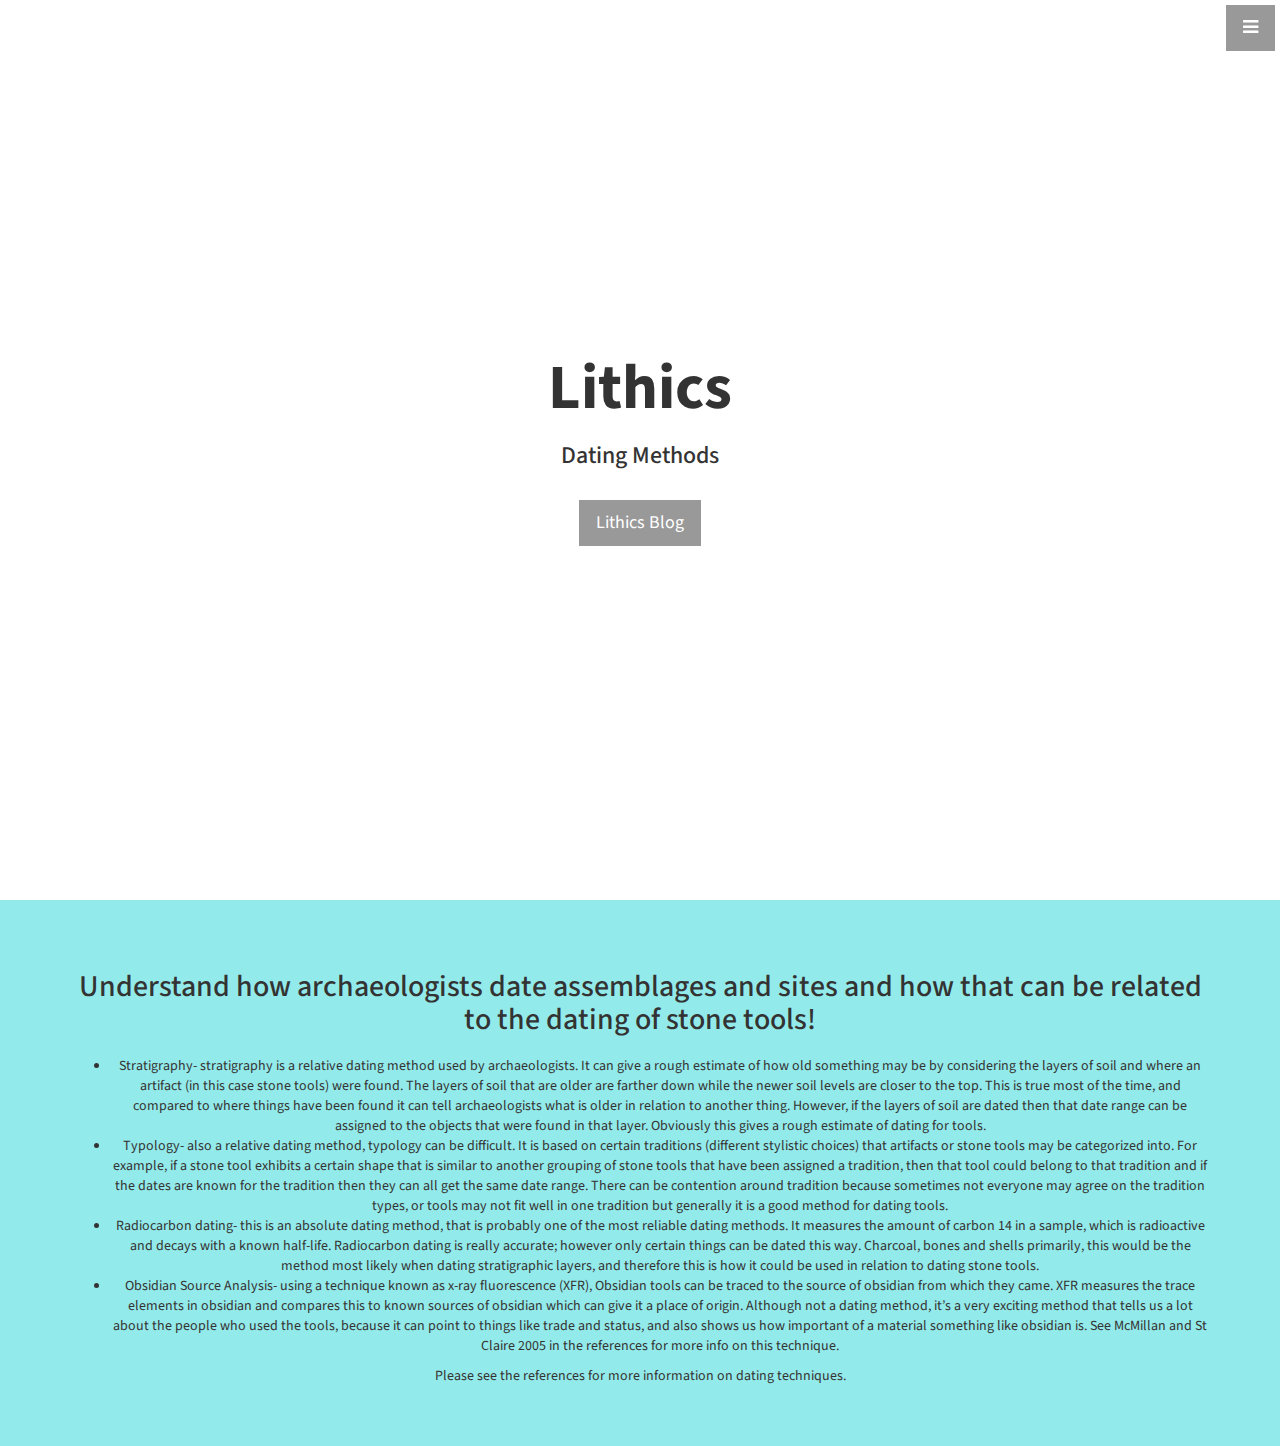
<file: datingmethods.html>
<!DOCTYPE html>
<html lang="en">

<head>

    <meta charset="utf-8">
    <meta http-equiv="X-UA-Compatible" content="IE=edge">
    <meta name="viewport" content="width=device-width, initial-scale=1">
    <meta name="description" content="">
    <meta name="author" content="">

    <title>Lithics- An Archaeological Adventure</title>

    <!-- Bootstrap Core CSS -->
    <link href="css/bootstrap.min.css" rel="stylesheet">

    <!-- Custom CSS -->
    <link href="css/stylish-portfolio.css" rel="stylesheet">

    <!-- Custom Fonts -->
    <link href="font-awesome/css/font-awesome.min.css" rel="stylesheet" type="text/css">
    <link href="https://fonts.googleapis.com/css?family=Source+Sans+Pro:300,400,700,300italic,400italic,700italic" rel="stylesheet" type="text/css">

    <!-- HTML5 Shim and Respond.js IE8 support of HTML5 elements and media queries -->
    <!-- WARNING: Respond.js doesn't work if you view the page via file:// -->
    <!--[if lt IE 9]>
        <script src="https://oss.maxcdn.com/libs/html5shiv/3.7.0/html5shiv.js"></script>
        <script src="https://oss.maxcdn.com/libs/respond.js/1.4.2/respond.min.js"></script>
    <![endif]-->

</head>

<body>

    <!-- Navigation -->
    <a id="menu-toggle" href="#" class="btn btn-dark btn-lg toggle"><i class="fa fa-bars"></i></a>
    <nav id="sidebar-wrapper">
        <ul class="sidebar-nav">
            <a id="menu-close" href="#" class="btn btn-light btn-lg pull-right toggle"><i class="fa fa-times"></i></a>
            <li class="sidebar-brand">
                <a href="#top" onclick=$("#menu-close").click();>Understanding Lithics</a>
            </li>
            <li>
                <a href="home.html" onclick=$("#menu-close").click();>Home</a>
            </li>
            <li>
                <a href="typesofproduction.html" onclick=$("#menu-close").click();>Types of Production</a>
            </li>
            <li>
                <a href="typesoftools.html" onclick=$("#menu-close").click();>Types of Tools</a>
            </li>
            <li>
                <a href="typesofrock.html" onclick=$("#menu-close").click();>Types of Rock</a>
            </li>
            <li>
                <a href="datingmethods.html" onclick=$("#menu-close").click();>Dating Methods</a>
            </li>
        </ul>
    </nav>

    <!-- Header -->
    <header id="top" class="header">
        <div class="text-vertical-center">
            <h1>Lithics</h1>
            <h3>Dating Methods</h3>
            <br>
            <a href="http://sageschmied.github.io/" class="btn btn-dark btn-lg">Lithics Blog</a>
        </div>
    </header>
 <!-- About -->
    <section id="about" class="about">
        <div class="container">
            <div class="row">
                <div class="col-lg-12 text-center">
                    <h2>Understand how archaeologists date assemblages and sites and how that can be related to the dating of stone tools!</h2>
                    <p class="lead"> <ul> 

                    <li>Stratigraphy- stratigraphy is a relative dating method used by archaeologists. It can give a rough estimate of how old something may be by considering the layers of soil and where an artifact (in this case stone tools) were found. The layers of soil that are older are farther down while the newer soil levels are closer to the top. This is true most of the time, and compared to where things have been found it can tell archaeologists what is older in relation to another thing. However, if the layers of soil are dated then that date range can be assigned to the objects that were found in that layer. Obviously this gives a rough estimate of dating for tools.</li> 

                    <li>Typology- also a relative dating method, typology can be difficult. It is based on certain traditions (different stylistic choices) that artifacts or stone tools may be categorized into. For example, if a stone tool exhibits a certain shape that is similar to another grouping of stone tools that have been assigned a tradition, then that tool could belong to that tradition and if the dates are known for the tradition then they can all get the same date range. There can be contention around tradition because sometimes not everyone may agree on the tradition types, or tools may not fit well in one tradition but generally it is a good method for dating tools. </li>

                    <li>Radiocarbon dating- this is an absolute dating method, that is probably one of the most reliable dating methods. It measures the amount of carbon 14 in a sample, which is radioactive and decays with a known half-life. Radiocarbon dating is really accurate; however only certain things can be dated this way. Charcoal, bones and shells primarily, this would be the method most likely when dating stratigraphic layers, and therefore this is how it could be used in relation to dating stone tools. </li>

                    <li>Obsidian Source Analysis- using a technique known as x-ray fluorescence (XFR), Obsidian tools can be traced to the source of obsidian from which they came. XFR measures the trace elements in obsidian and compares this to known sources of obsidian which can give it a place of origin. Although not a dating method, it’s a very exciting method that tells us a lot about the people who used the tools, because it can point to things like trade and status, and also shows us how important of a material something like obsidian is. See McMillan and St Claire 2005 in the references for more info on this technique.</li>
                    </ul>
Please see the references for more information on dating techniques. 
</p>
                </div>
            </div>
            <!-- /.row -->
        </div>
        <!-- /.container -->
    </section>
     <!-- jQuery -->
    <script src="js/jquery.js"></script>

    <!-- Bootstrap Core JavaScript -->
    <script src="js/bootstrap.min.js"></script>

    <!-- Custom Theme JavaScript -->
    <script>
    // Closes the sidebar menu
    $("#menu-close").click(function(e) {
        e.preventDefault();
        $("#sidebar-wrapper").toggleClass("active");
    });
    // Opens the sidebar menu
    $("#menu-toggle").click(function(e) {
        e.preventDefault();
        $("#sidebar-wrapper").toggleClass("active");
    });
    // Scrolls to the selected menu item on the page
    $(function() {
        $('a[href*=#]:not([href=#],[data-toggle],[data-target],[data-slide])').click(function() {
            if (location.pathname.replace(/^\//, '') == this.pathname.replace(/^\//, '') || location.hostname == this.hostname) {
                var target = $(this.hash);
                target = target.length ? target : $('[name=' + this.hash.slice(1) + ']');
                if (target.length) {
                    $('html,body').animate({
                        scrollTop: target.offset().top
                    }, 1000);
                    return false;
                }
            }
        });
    });
    //#to-top button appears after scrolling
    var fixed = false;
    $(document).scroll(function() {
        if ($(this).scrollTop() > 250) {
            if (!fixed) {
                fixed = true;
                // $('#to-top').css({position:'fixed', display:'block'});
                $('#to-top').show("slow", function() {
                    $('#to-top').css({
                        position: 'fixed',
                        display: 'block'
                    });
                });
            }
        } else {
            if (fixed) {
                fixed = false;
                $('#to-top').hide("slow", function() {
                    $('#to-top').css({
                        display: 'none'
                    });
                });
            }
        }
    });
    // Disable Google Maps scrolling
    // See http://stackoverflow.com/a/25904582/1607849
    // Disable scroll zooming and bind back the click event
    var onMapMouseleaveHandler = function(event) {
        var that = $(this);
        that.on('click', onMapClickHandler);
        that.off('mouseleave', onMapMouseleaveHandler);
        that.find('iframe').css("pointer-events", "none");
    }
    var onMapClickHandler = function(event) {
            var that = $(this);
            // Disable the click handler until the user leaves the map area
            that.off('click', onMapClickHandler);
            // Enable scrolling zoom
            that.find('iframe').css("pointer-events", "auto");
            // Handle the mouse leave event
            that.on('mouseleave', onMapMouseleaveHandler);
        }
        // Enable map zooming with mouse scroll when the user clicks the map
    $('.map').on('click', onMapClickHandler);
    </script>

    </body>
</hmtl>
</file>
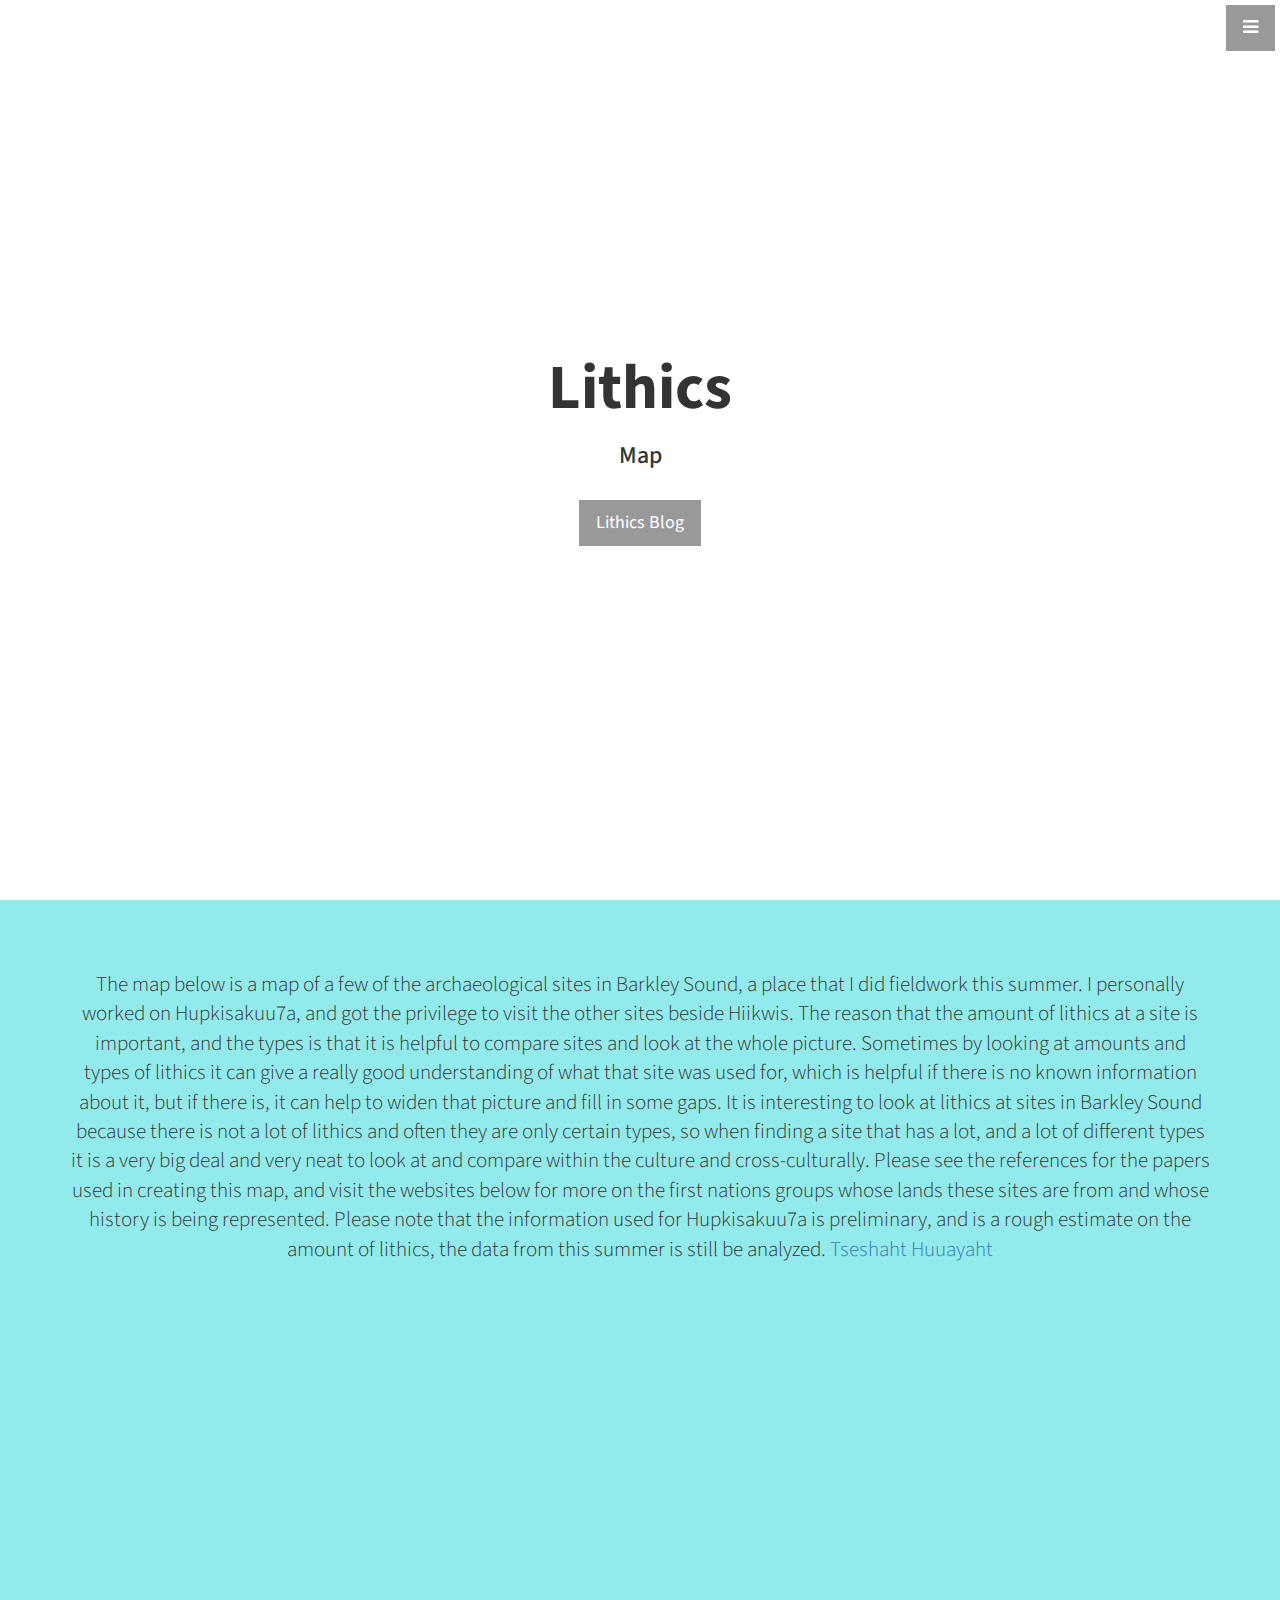
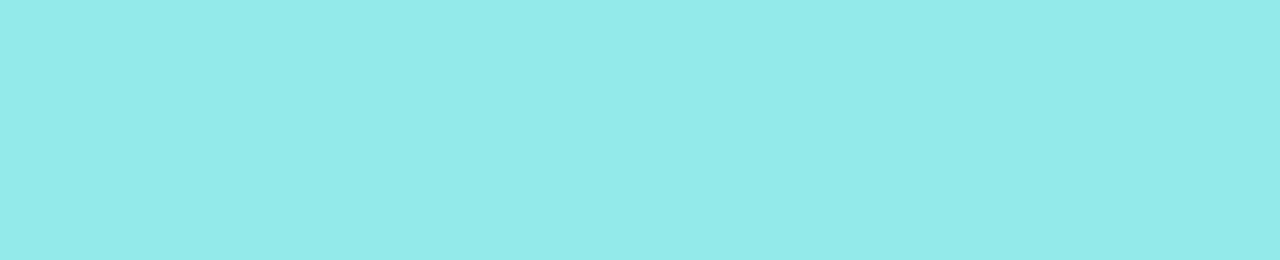
<file: map.html>
<!DOCTYPE html>
<html lang="en">

<head>

    <meta charset="utf-8">
    <meta http-equiv="X-UA-Compatible" content="IE=edge">
    <meta name="viewport" content="width=device-width, initial-scale=1">
    <meta name="description" content="">
    <meta name="author" content="">

    <title>Lithics- An Archaeological Adventure</title>

    <!-- Bootstrap Core CSS -->
    <link href="css/bootstrap.min.css" rel="stylesheet">

    <!-- Custom CSS -->
    <link href="css/stylish-portfolio.css" rel="stylesheet">

    <!-- Custom Fonts -->
    <link href="font-awesome/css/font-awesome.min.css" rel="stylesheet" type="text/css">
    <link href="https://fonts.googleapis.com/css?family=Source+Sans+Pro:300,400,700,300italic,400italic,700italic" rel="stylesheet" type="text/css">

    <!-- HTML5 Shim and Respond.js IE8 support of HTML5 elements and media queries -->
    <!-- WARNING: Respond.js doesn't work if you view the page via file:// -->
    <!--[if lt IE 9]>
        <script src="https://oss.maxcdn.com/libs/html5shiv/3.7.0/html5shiv.js"></script>
        <script src="https://oss.maxcdn.com/libs/respond.js/1.4.2/respond.min.js"></script>
    <![endif]-->

</head>

<body>

    <!-- Navigation -->
    <a id="menu-toggle" href="#" class="btn btn-dark btn-lg toggle"><i class="fa fa-bars"></i></a>
    <nav id="sidebar-wrapper">
        <ul class="sidebar-nav">
            <a id="menu-close" href="#" class="btn btn-light btn-lg pull-right toggle"><i class="fa fa-times"></i></a>
            <li class="sidebar-brand">
                <a href="#top" onclick=$("#menu-close").click();>Understanding Lithics</a>
            </li>
            <li>
                <a href="home.html" onclick=$("#menu-close").click();>Home</a>
            </li>
            <li>
                <a href="typesofproduction.html" onclick=$("#menu-close").click();>Types of Production</a>
            </li>
            <li>
                <a href="typesoftools.html" onclick=$("#menu-close").click();>Types of Tools</a>
            </li>
            <li>
                <a href="typesofrock.html" onclick=$("#menu-close").click();>Types of Rock</a>
            </li>
            <li>
                <a href="datingmethods.html" onclick=$("#menu-close").click();>Dating Methods</a>
            </li>
        </ul>
    </nav>

    <!-- Header -->
    <header id="top" class="header">
        <div class="text-vertical-center">
            <h1>Lithics</h1>
            <h3>Map</h3>
            <br>
            <a href="https://sageschmied.github.io/" class="btn btn-dark btn-lg">Lithics Blog</a>
        </div>
    </header>
 <!-- About -->
    <section id="about" class="about">
        <div class="container">
            <div class="row">
                <div class="col-lg-12 text-center">
                    <h2></h2>
                    <p class="lead"> 
                      The map below is a map of a few of the archaeological sites in Barkley Sound, a place that I did fieldwork this summer.
                      I personally worked on Hupkisakuu7a, and got the privilege to visit the other sites beside Hiikwis. The reason that the amount of lithics at a site is important, and the types is that it is helpful to compare sites and look at the whole picture. 
                      Sometimes by looking at amounts and types of lithics it can give a really good understanding of what that site was used for, which is helpful if there is no known information about it, but if there is, it can help to widen that picture and fill in some gaps.
                      It is interesting to look at lithics at sites in Barkley Sound because there is not a lot of lithics and often they are only certain types, so when finding a site that has a lot, and a lot of different types it is a very big deal and very neat to look at and compare within the culture and cross-culturally.
                      Please see the references for the papers used in creating this map, and visit the websites below for more on the first nations groups whose lands these sites are from and whose history is being represented.
                      Please note that the information used for Hupkisakuu7a is preliminary, and is a rough estimate on the amount of lithics, the data from this summer is still be analyzed. 
                        <a href="http://www.tseshaht.com/"> Tseshaht</a> <a href="https://huuayaht.org/"> Huuayaht</a>
                  </p>
                      <iframe width="100%" height="520" frameborder="0" src="https://sschmied.carto.com/viz/8432fa46-9d28-11e6-ba57-0ee66e2c9693/embed_map" allowfullscreen webkitallowfullscreen mozallowfullscreen oallowfullscreen msallowfullscreen></iframe>
               
                </div>
            </div>
            <!-- /.row -->
        </div>
        <!-- /.container -->
    </section>
     <!-- jQuery -->
    <script src="js/jquery.js"></script>

    <!-- Bootstrap Core JavaScript -->
    <script src="js/bootstrap.min.js"></script>

    <!-- Custom Theme JavaScript -->
    <script>
    // Closes the sidebar menu
    $("#menu-close").click(function(e) {
        e.preventDefault();
        $("#sidebar-wrapper").toggleClass("active");
    });
    // Opens the sidebar menu
    $("#menu-toggle").click(function(e) {
        e.preventDefault();
        $("#sidebar-wrapper").toggleClass("active");
    });
    // Scrolls to the selected menu item on the page
    $(function() {
        $('a[href*=#]:not([href=#],[data-toggle],[data-target],[data-slide])').click(function() {
            if (location.pathname.replace(/^\//, '') == this.pathname.replace(/^\//, '') || location.hostname == this.hostname) {
                var target = $(this.hash);
                target = target.length ? target : $('[name=' + this.hash.slice(1) + ']');
                if (target.length) {
                    $('html,body').animate({
                        scrollTop: target.offset().top
                    }, 1000);
                    return false;
                }
            }
        });
    });
    //#to-top button appears after scrolling
    var fixed = false;
    $(document).scroll(function() {
        if ($(this).scrollTop() > 250) {
            if (!fixed) {
                fixed = true;
                // $('#to-top').css({position:'fixed', display:'block'});
                $('#to-top').show("slow", function() {
                    $('#to-top').css({
                        position: 'fixed',
                        display: 'block'
                    });
                });
            }
        } else {
            if (fixed) {
                fixed = false;
                $('#to-top').hide("slow", function() {
                    $('#to-top').css({
                        display: 'none'
                    });
                });
            }
        }
    });
    // Disable Google Maps scrolling
    // See http://stackoverflow.com/a/25904582/1607849
    // Disable scroll zooming and bind back the click event
    var onMapMouseleaveHandler = function(event) {
        var that = $(this);
        that.on('click', onMapClickHandler);
        that.off('mouseleave', onMapMouseleaveHandler);
        that.find('iframe').css("pointer-events", "none");
    }
    var onMapClickHandler = function(event) {
            var that = $(this);
            // Disable the click handler until the user leaves the map area
            that.off('click', onMapClickHandler);
            // Enable scrolling zoom
            that.find('iframe').css("pointer-events", "auto");
            // Handle the mouse leave event
            that.on('mouseleave', onMapMouseleaveHandler);
        }
        // Enable map zooming with mouse scroll when the user clicks the map
    $('.map').on('click', onMapClickHandler);
    </script>

    </body>
</hmtl>
</file>
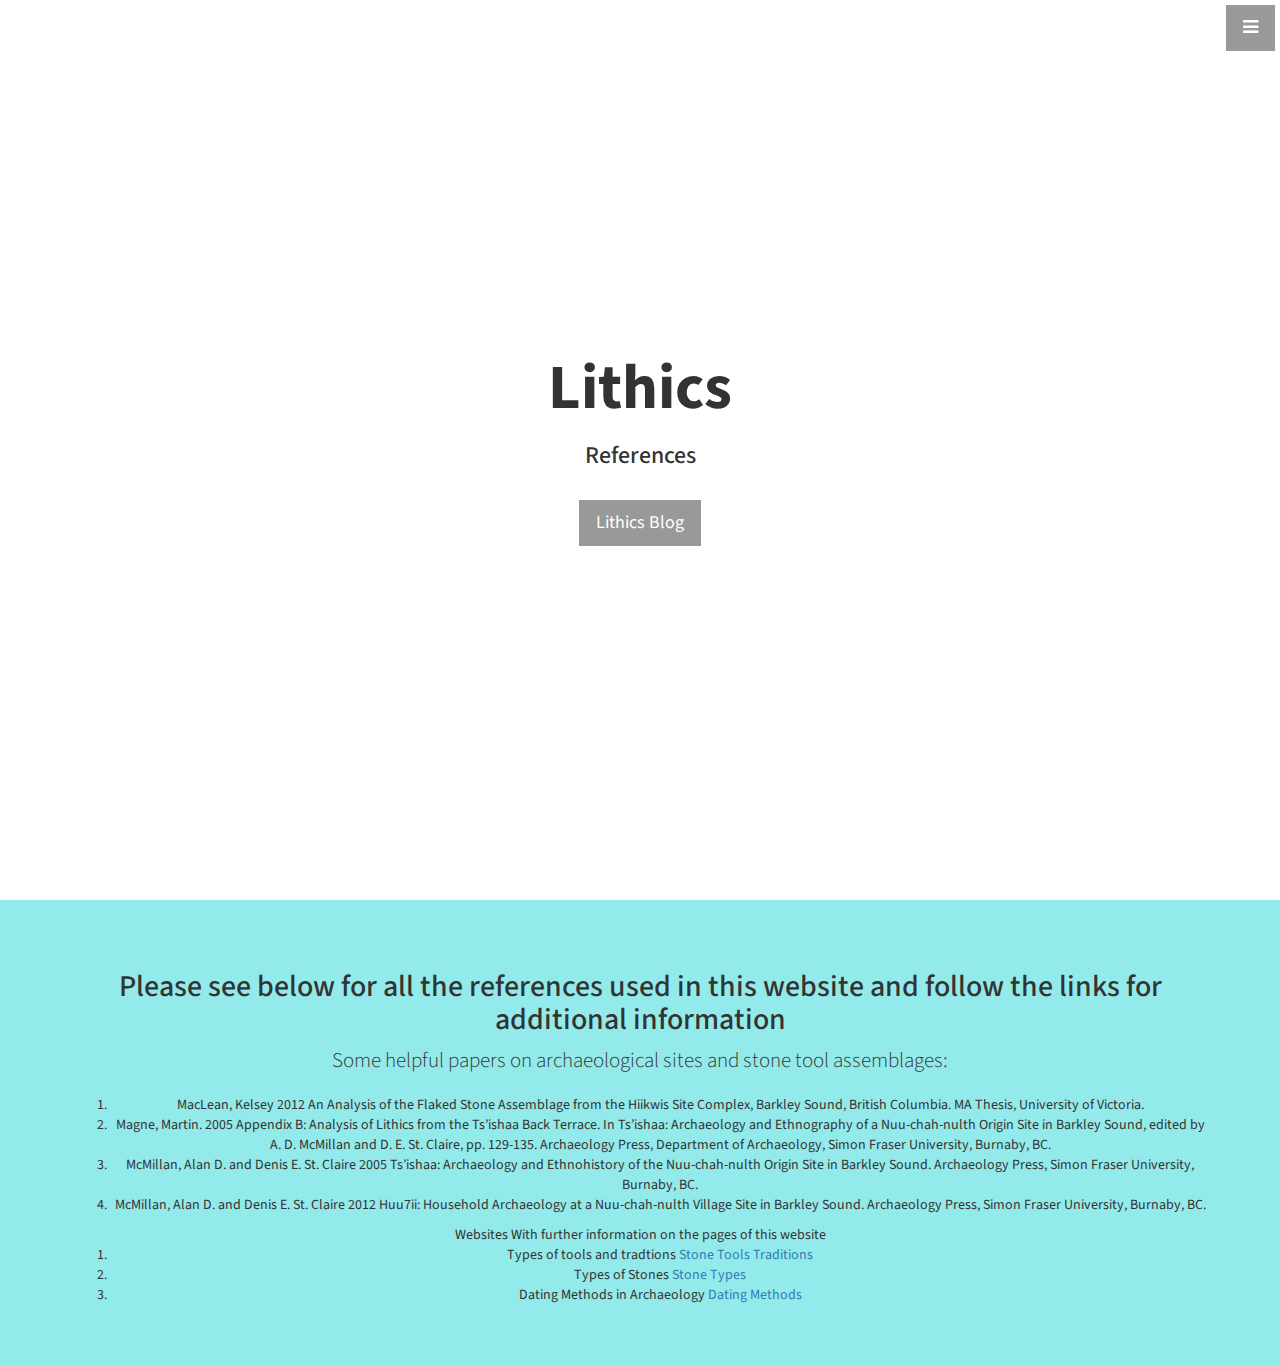
<file: references.html>
<!DOCTYPE html>
<html lang="en">

<head>

    <meta charset="utf-8">
    <meta http-equiv="X-UA-Compatible" content="IE=edge">
    <meta name="viewport" content="width=device-width, initial-scale=1">
    <meta name="description" content="">
    <meta name="author" content="">

    <title>Lithics- An Archaeological Adventure</title>

    <!-- Bootstrap Core CSS -->
    <link href="css/bootstrap.min.css" rel="stylesheet">

    <!-- Custom CSS -->
    <link href="css/stylish-portfolio.css" rel="stylesheet">

    <!-- Custom Fonts -->
    <link href="font-awesome/css/font-awesome.min.css" rel="stylesheet" type="text/css">
    <link href="https://fonts.googleapis.com/css?family=Source+Sans+Pro:300,400,700,300italic,400italic,700italic" rel="stylesheet" type="text/css">

    <!-- HTML5 Shim and Respond.js IE8 support of HTML5 elements and media queries -->
    <!-- WARNING: Respond.js doesn't work if you view the page via file:// -->
    <!--[if lt IE 9]>
        <script src="https://oss.maxcdn.com/libs/html5shiv/3.7.0/html5shiv.js"></script>
        <script src="https://oss.maxcdn.com/libs/respond.js/1.4.2/respond.min.js"></script>
    <![endif]-->

</head>

<body>

    <!-- Navigation -->
    <a id="menu-toggle" href="#" class="btn btn-dark btn-lg toggle"><i class="fa fa-bars"></i></a>
    <nav id="sidebar-wrapper">
        <ul class="sidebar-nav">
            <a id="menu-close" href="#" class="btn btn-light btn-lg pull-right toggle"><i class="fa fa-times"></i></a>
            <li class="sidebar-brand">
                <a href="#top" onclick=$("#menu-close").click();>Understanding Lithics</a>
            </li>
            <li>
                <a href="home.html" onclick=$("#menu-close").click();>Home</a>
            </li>
            <li>
                <a href="typesofproduction.html" onclick=$("#menu-close").click();>Types of Production</a>
            </li>
            <li>
                <a href="typesoftools.html" onclick=$("#menu-close").click();>Types of Tools</a>
            </li>
            <li>
                <a href="typesofrock.html" onclick=$("#menu-close").click();>Types of Rock</a>
            </li>
            <li>
                <a href="datingmethods.html" onclick=$("#menu-close").click();>Dating Methods</a>
            </li>
        </ul>
    </nav>

    <!-- Header -->
    <header id="top" class="header">
        <div class="text-vertical-center">
            <h1>Lithics</h1>
            <h3>References</h3>
            <br>
            <a href="https://sageschmied.github.io/" class="btn btn-dark btn-lg">Lithics Blog</a>
        </div>
    </header>
    <!-- About -->
    <section id="about" class="about">
        <div class="container">
            <div class="row">
                <div class="col-lg-12 text-center">
                    <h2>Please see below for all the references used in this website and follow the links for additional information</h2>
                    <p class="lead"> Some helpful papers on archaeological sites and stone tool assemblages:<ol>
                   <li>MacLean, Kelsey 2012 An Analysis of the Flaked Stone Assemblage from the Hiikwis Site Complex, Barkley Sound, British Columbia. MA Thesis, University of Victoria. </li>
<li>Magne, Martin. 	2005 Appendix B: Analysis of Lithics from the Ts’ishaa Back Terrace. In Ts’ishaa: Archaeology and Ethnography of a Nuu-chah-nulth Origin Site in Barkley Sound, edited by A. D. McMillan and D. E. St. Claire, pp. 129-135. Archaeology Press, Department of Archaeology, Simon Fraser University, Burnaby, BC.</li>  
<li>McMillan, Alan D. and Denis E. St. Claire  2005 Ts’ishaa: Archaeology and Ethnohistory of the Nuu-chah-nulth Origin Site in Barkley Sound. Archaeology Press, Simon Fraser University, Burnaby, BC. </li>
<li>McMillan, Alan D. and Denis E. St. Claire  2012 Huu7ii: Household Archaeology at a Nuu-chah-nulth Village Site in Barkley Sound. Archaeology Press, Simon Fraser University, Burnaby, BC.</li>	 
                    </ol>
                    Websites With further information on the pages of this website
                    <ol>
<li>Types of tools and tradtions
    <a href="https://www.warpaths2peacepipes.com/native-indian-weapons-tools/stone-tools.htm"> Stone Tools </a> 
    <a href="http://www.anth.ucsb.edu/faculty/stsmith/classes/anth3/courseware/LithicTech/6_Lower_Paleolithic_Tool.html"> Traditions </a> </li>
  <li> Types of Stones
      <a href="http://www.nativetech.org/stone/stonetypes/index.html"> Stone Types </a> </li>
 <li> Dating Methods in Archaeology
     <a href="http://www.thecanadianencyclopedia.ca/en/article/dating-in-archaeology/"> Dating Methods </a> </li>
                    </p>
                </div>
            </div>
            <!-- /.row -->
        </div>
        <!-- /.container -->
    </section> 
     <!-- jQuery -->
    <script src="js/jquery.js"></script>

    <!-- Bootstrap Core JavaScript -->
    <script src="js/bootstrap.min.js"></script>

    <!-- Custom Theme JavaScript -->
    <script>
    // Closes the sidebar menu
    $("#menu-close").click(function(e) {
        e.preventDefault();
        $("#sidebar-wrapper").toggleClass("active");
    });
    // Opens the sidebar menu
    $("#menu-toggle").click(function(e) {
        e.preventDefault();
        $("#sidebar-wrapper").toggleClass("active");
    });
    // Scrolls to the selected menu item on the page
    $(function() {
        $('a[href*=#]:not([href=#],[data-toggle],[data-target],[data-slide])').click(function() {
            if (location.pathname.replace(/^\//, '') == this.pathname.replace(/^\//, '') || location.hostname == this.hostname) {
                var target = $(this.hash);
                target = target.length ? target : $('[name=' + this.hash.slice(1) + ']');
                if (target.length) {
                    $('html,body').animate({
                        scrollTop: target.offset().top
                    }, 1000);
                    return false;
                }
            }
        });
    });
    //#to-top button appears after scrolling
    var fixed = false;
    $(document).scroll(function() {
        if ($(this).scrollTop() > 250) {
            if (!fixed) {
                fixed = true;
                // $('#to-top').css({position:'fixed', display:'block'});
                $('#to-top').show("slow", function() {
                    $('#to-top').css({
                        position: 'fixed',
                        display: 'block'
                    });
                });
            }
        } else {
            if (fixed) {
                fixed = false;
                $('#to-top').hide("slow", function() {
                    $('#to-top').css({
                        display: 'none'
                    });
                });
            }
        }
    });
    // Disable Google Maps scrolling
    // See http://stackoverflow.com/a/25904582/1607849
    // Disable scroll zooming and bind back the click event
    var onMapMouseleaveHandler = function(event) {
        var that = $(this);
        that.on('click', onMapClickHandler);
        that.off('mouseleave', onMapMouseleaveHandler);
        that.find('iframe').css("pointer-events", "none");
    }
    var onMapClickHandler = function(event) {
            var that = $(this);
            // Disable the click handler until the user leaves the map area
            that.off('click', onMapClickHandler);
            // Enable scrolling zoom
            that.find('iframe').css("pointer-events", "auto");
            // Handle the mouse leave event
            that.on('mouseleave', onMapMouseleaveHandler);
        }
        // Enable map zooming with mouse scroll when the user clicks the map
    $('.map').on('click', onMapClickHandler);
    </script>
    </body>
</html>
</file>
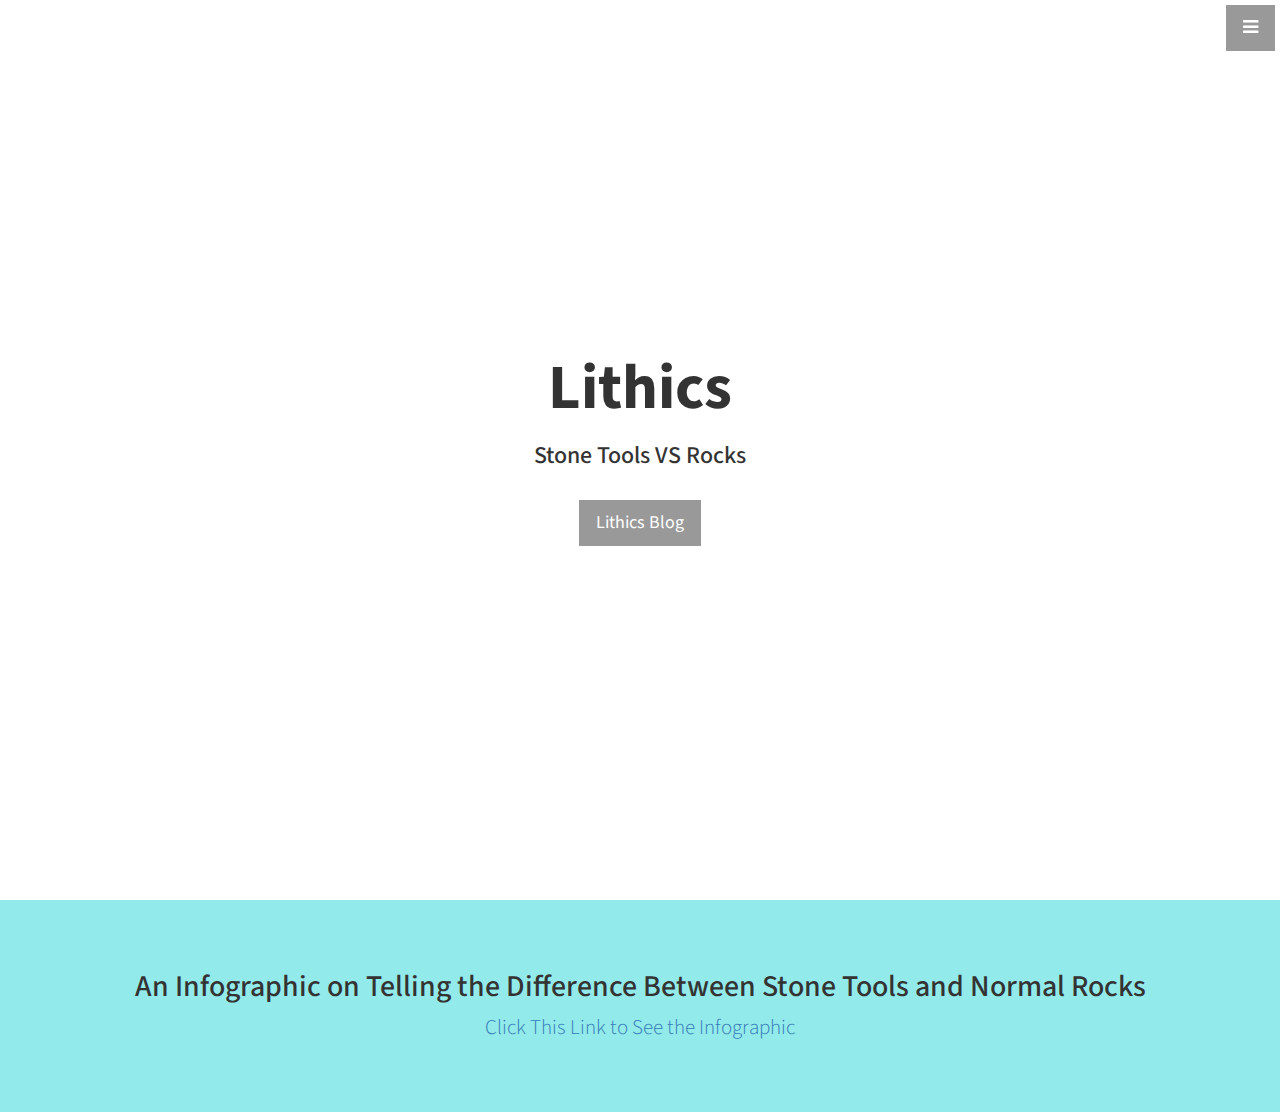
<file: stonetoolsvsrocks.html>
<!DOCTYPE html>
<html lang="en">

<head>

    <meta charset="utf-8">
    <meta http-equiv="X-UA-Compatible" content="IE=edge">
    <meta name="viewport" content="width=device-width, initial-scale=1">
    <meta name="description" content="">
    <meta name="author" content="">

    <title>Lithics- An Archaeological Adventure</title>

    <!-- Bootstrap Core CSS -->
    <link href="css/bootstrap.min.css" rel="stylesheet">

    <!-- Custom CSS -->
    <link href="css/stylish-portfolio.css" rel="stylesheet">

    <!-- Custom Fonts -->
    <link href="font-awesome/css/font-awesome.min.css" rel="stylesheet" type="text/css">
    <link href="https://fonts.googleapis.com/css?family=Source+Sans+Pro:300,400,700,300italic,400italic,700italic" rel="stylesheet" type="text/css">

    <!-- HTML5 Shim and Respond.js IE8 support of HTML5 elements and media queries -->
    <!-- WARNING: Respond.js doesn't work if you view the page via file:// -->
    <!--[if lt IE 9]>
        <script src="https://oss.maxcdn.com/libs/html5shiv/3.7.0/html5shiv.js"></script>
        <script src="https://oss.maxcdn.com/libs/respond.js/1.4.2/respond.min.js"></script>
    <![endif]-->

</head>

<body>

    <!-- Navigation -->
    <a id="menu-toggle" href="#" class="btn btn-dark btn-lg toggle"><i class="fa fa-bars"></i></a>
    <nav id="sidebar-wrapper">
        <ul class="sidebar-nav">
            <a id="menu-close" href="#" class="btn btn-light btn-lg pull-right toggle"><i class="fa fa-times"></i></a>
            <li class="sidebar-brand">
                <a href="#top" onclick=$("#menu-close").click();>Understanding Lithics</a>
            </li>
            <li>
                <a href="home.html" onclick=$("#menu-close").click();>Home</a>
            </li>
            <li>
                <a href="typesofproduction.html" onclick=$("#menu-close").click();>Types of Production</a>
            </li>
            <li>
                <a href="typesoftools.html" onclick=$("#menu-close").click();>Types of Tools</a>
            </li>
            <li>
                <a href="typesofrock.html" onclick=$("#menu-close").click();>Types of Rock</a>
            </li>
            <li>
                <a href="datingmethods.html" onclick=$("#menu-close").click();>Dating Methods</a>
            </li>
        </ul>
    </nav>

    <!-- Header -->
    <header id="top" class="header">
        <div class="text-vertical-center">
            <h1>Lithics</h1>
            <h3>Stone Tools VS Rocks</h3>
            <br>
            <a href="https://sageschmied.github.io/" class="btn btn-dark btn-lg">Lithics Blog</a>
        </div>
    </header>

    <!-- About -->
    <section id="about" class="about">
        <div class="container">
            <div class="row">
                <div class="col-lg-12 text-center">
                    <h2>An Infographic on Telling the Difference Between Stone Tools and Normal Rocks</h2>
                    <p class="lead"> <a href=https://magic.piktochart.com/output/17215780-stone-tools>Click This Link to See the Infographic</a>
                    </p>
                </div>
            </div>
            <!-- /.row -->
        </div>
        <!-- /.container -->
    </section>
 <!-- jQuery -->
    <script src="js/jquery.js"></script>

    <!-- Bootstrap Core JavaScript -->
    <script src="js/bootstrap.min.js"></script>

    <!-- Custom Theme JavaScript -->
    <script>
    // Closes the sidebar menu
    $("#menu-close").click(function(e) {
        e.preventDefault();
        $("#sidebar-wrapper").toggleClass("active");
    });
    // Opens the sidebar menu
    $("#menu-toggle").click(function(e) {
        e.preventDefault();
        $("#sidebar-wrapper").toggleClass("active");
    });
    // Scrolls to the selected menu item on the page
    $(function() {
        $('a[href*=#]:not([href=#],[data-toggle],[data-target],[data-slide])').click(function() {
            if (location.pathname.replace(/^\//, '') == this.pathname.replace(/^\//, '') || location.hostname == this.hostname) {
                var target = $(this.hash);
                target = target.length ? target : $('[name=' + this.hash.slice(1) + ']');
                if (target.length) {
                    $('html,body').animate({
                        scrollTop: target.offset().top
                    }, 1000);
                    return false;
                }
            }
        });
    });
    //#to-top button appears after scrolling
    var fixed = false;
    $(document).scroll(function() {
        if ($(this).scrollTop() > 250) {
            if (!fixed) {
                fixed = true;
                // $('#to-top').css({position:'fixed', display:'block'});
                $('#to-top').show("slow", function() {
                    $('#to-top').css({
                        position: 'fixed',
                        display: 'block'
                    });
                });
            }
        } else {
            if (fixed) {
                fixed = false;
                $('#to-top').hide("slow", function() {
                    $('#to-top').css({
                        display: 'none'
                    });
                });
            }
        }
    });
    // Disable Google Maps scrolling
    // See http://stackoverflow.com/a/25904582/1607849
    // Disable scroll zooming and bind back the click event
    var onMapMouseleaveHandler = function(event) {
        var that = $(this);
        that.on('click', onMapClickHandler);
        that.off('mouseleave', onMapMouseleaveHandler);
        that.find('iframe').css("pointer-events", "none");
    }
    var onMapClickHandler = function(event) {
            var that = $(this);
            // Disable the click handler until the user leaves the map area
            that.off('click', onMapClickHandler);
            // Enable scrolling zoom
            that.find('iframe').css("pointer-events", "auto");
            // Handle the mouse leave event
            that.on('mouseleave', onMapMouseleaveHandler);
        }
        // Enable map zooming with mouse scroll when the user clicks the map
    $('.map').on('click', onMapClickHandler);
    </script>
    </body>
</html>
</file>
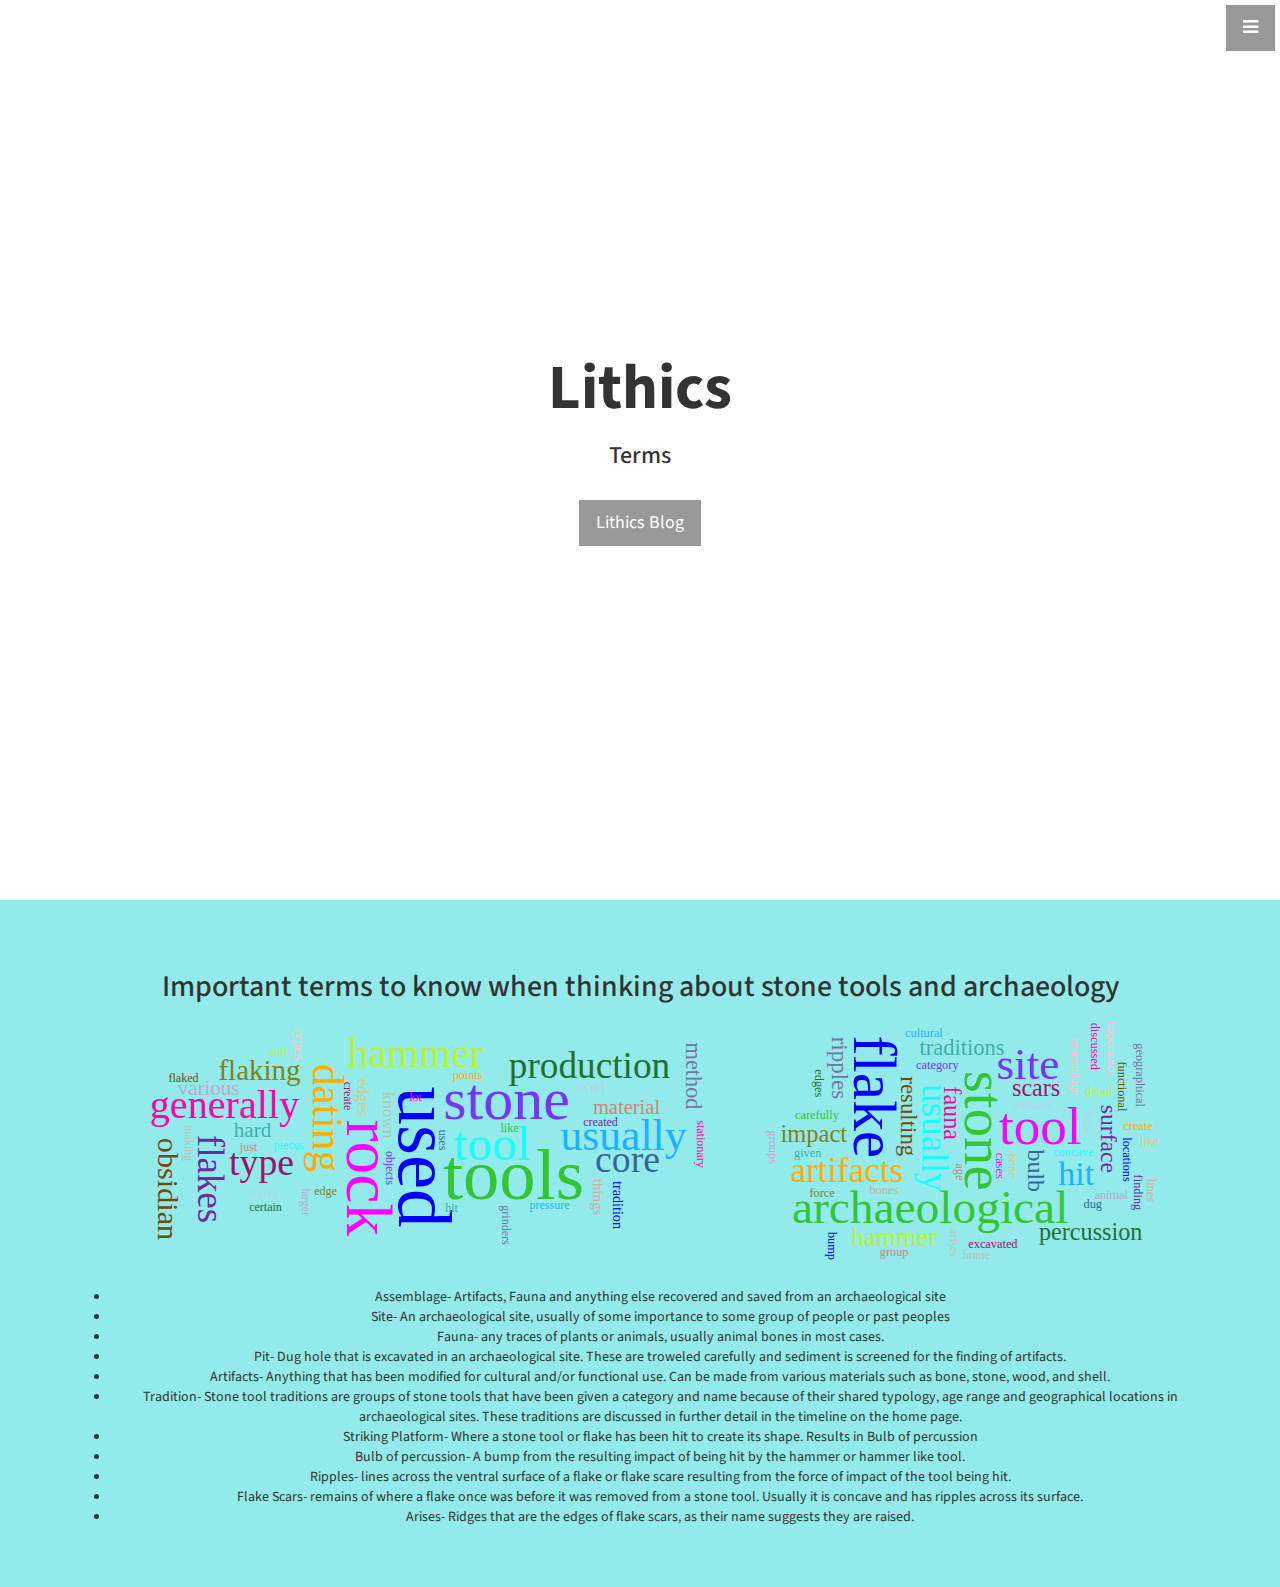
<file: terms.html>
<!DOCTYPE html>
<html lang="en">

<head>

    <meta charset="utf-8">
    <meta http-equiv="X-UA-Compatible" content="IE=edge">
    <meta name="viewport" content="width=device-width, initial-scale=1">
    <meta name="description" content="">
    <meta name="author" content="">

    <title>Lithics- An Archaeological Adventure</title>

    <!-- Bootstrap Core CSS -->
    <link href="css/bootstrap.min.css" rel="stylesheet">

    <!-- Custom CSS -->
    <link href="css/stylish-portfolio.css" rel="stylesheet">

    <!-- Custom Fonts -->
    <link href="font-awesome/css/font-awesome.min.css" rel="stylesheet" type="text/css">
    <link href="https://fonts.googleapis.com/css?family=Source+Sans+Pro:300,400,700,300italic,400italic,700italic" rel="stylesheet" type="text/css">

    <!-- HTML5 Shim and Respond.js IE8 support of HTML5 elements and media queries -->
    <!-- WARNING: Respond.js doesn't work if you view the page via file:// -->
    <!--[if lt IE 9]>
        <script src="https://oss.maxcdn.com/libs/html5shiv/3.7.0/html5shiv.js"></script>
        <script src="https://oss.maxcdn.com/libs/respond.js/1.4.2/respond.min.js"></script>
    <![endif]-->

</head>

<body>

    <!-- Navigation -->
    <a id="menu-toggle" href="#" class="btn btn-dark btn-lg toggle"><i class="fa fa-bars"></i></a>
    <nav id="sidebar-wrapper">
        <ul class="sidebar-nav">
            <a id="menu-close" href="#" class="btn btn-light btn-lg pull-right toggle"><i class="fa fa-times"></i></a>
            <li class="sidebar-brand">
                <a href="#top" onclick=$("#menu-close").click();>Understanding Lithics</a>
            </li>
            <li>
                <a href="home.html" onclick=$("#menu-close").click();>Home</a>
            </li>
            <li>
                <a href="typesofproduction.html" onclick=$("#menu-close").click();>Types of Production</a>
            </li>
            <li>
                <a href="typesoftools.html" onclick=$("#menu-close").click();>Types of Tools</a>
            </li>
            <li>
                <a href="typesofrock.html" onclick=$("#menu-close").click();>Types of Rock</a>
            </li>
            <li>
                <a href="datingmethods.html" onclick=$("#menu-close").click();>Dating Methods</a>
            </li>
        </ul>
    </nav>

    <!-- Header -->
    <header id="top" class="header">
        <div class="text-vertical-center">
            <h1>Lithics</h1>
            <h3>Terms</h3>
            <br>
            <a href="http://sageschmied.github.io/" class="btn btn-dark btn-lg">Lithics Blog</a>
        </div>
    </header> 
  <!-- About -->
    <section id="about" class="about">
        <div class="container">
            <div class="row">
                <div class="col-lg-12 text-center">
                    <h2>Important terms to know when thinking about stone tools and archaeology</h2>
                    <p> <svg id="cirrusGraph" width="639" height="258" version="1.1" xmlns="http://www.w3.org/2000/svg"><g transform="translate(319.5,129)"><text text-anchor="middle" data-freq="26" transform="translate(-28,15)rotate(90)" style="font-size: 76.968px; font-family: &quot;Palatino Linotype&quot;, &quot;Book Antiqua&quot;, Palatino, serif; fill: rgb(0, 0, 255);">used</text><text text-anchor="middle" data-freq="27" transform="translate(87,57)" style="font-size: 72.6011px; font-family: &quot;Palatino Linotype&quot;, &quot;Book Antiqua&quot;, Palatino, serif; fill: rgb(51, 197, 51);">tools</text><text text-anchor="middle" data-freq="22" transform="translate(-80,36)rotate(90)" style="font-size: 65.636px; font-family: &quot;Palatino Linotype&quot;, &quot;Book Antiqua&quot;, Palatino, serif; fill: rgb(255, 0, 255);">rock</text><text text-anchor="middle" data-freq="19" transform="translate(80,-23)rotate(0)" style="font-size: 59.9344px; font-family: &quot;Palatino Linotype&quot;, &quot;Book Antiqua&quot;, Palatino, serif; fill: rgb(121, 51, 255);">stone</text><text text-anchor="middle" data-freq="16" transform="translate(66,18)" style="font-size: 49.3725px; font-family: &quot;Palatino Linotype&quot;, &quot;Book Antiqua&quot;, Palatino, serif; fill: rgb(28, 255, 255);">tool</text><text text-anchor="middle" data-freq="13" transform="translate(-114,-24)rotate(90)" style="font-size: 43.2497px; font-family: &quot;Palatino Linotype&quot;, &quot;Book Antiqua&quot;, Palatino, serif; fill: rgb(255, 174, 0);">dating</text><text text-anchor="middle" data-freq="13" transform="translate(197,8)rotate(0)" style="font-size: 43.7055px; font-family: &quot;Palatino Linotype&quot;, &quot;Book Antiqua&quot;, Palatino, serif; fill: rgb(30, 177, 255);">usually</text><text text-anchor="middle" data-freq="11" transform="translate(-11,-75)rotate(0)" style="font-size: 41.3632px; font-family: &quot;Palatino Linotype&quot;, &quot;Book Antiqua&quot;, Palatino, serif; fill: rgb(182, 242, 58);">hammer</text><text text-anchor="middle" data-freq="12" transform="translate(-202,-24)rotate(0)" style="font-size: 40.2371px; font-family: &quot;Palatino Linotype&quot;, &quot;Book Antiqua&quot;, Palatino, serif; fill: rgb(255, 0, 164);">generally</text><text text-anchor="middle" data-freq="11" transform="translate(201,30)" style="font-size: 37.6921px; font-family: &quot;Palatino Linotype&quot;, &quot;Book Antiqua&quot;, Palatino, serif; fill: rgb(51, 102, 153);">core</text><text text-anchor="middle" data-freq="11" transform="translate(-165,33)rotate(0)" style="font-size: 37.6921px; font-family: &quot;Palatino Linotype&quot;, &quot;Book Antiqua&quot;, Palatino, serif; fill: rgb(155, 20, 104);">type</text><text text-anchor="middle" data-freq="11" transform="translate(-229,37)rotate(90)" style="font-size: 37.0056px; font-family: &quot;Palatino Linotype&quot;, &quot;Book Antiqua&quot;, Palatino, serif; fill: rgb(109, 43, 157);">flakes</text><text text-anchor="middle" data-freq="9" transform="translate(-167,-62)rotate(0)" style="font-size: 29.0294px; font-family: &quot;Palatino Linotype&quot;, &quot;Book Antiqua&quot;, Palatino, serif; fill: rgb(128, 130, 33);">flaking</text><text text-anchor="middle" data-freq="9" transform="translate(-269,47)rotate(90)" style="font-size: 30.2397px; font-family: &quot;Palatino Linotype&quot;, &quot;Book Antiqua&quot;, Palatino, serif; fill: rgb(111, 76, 10);">obsidian</text><text text-anchor="middle" data-freq="7" transform="translate(259,-66)rotate(90)" style="font-size: 22.3081px; font-family: &quot;Palatino Linotype&quot;, &quot;Book Antiqua&quot;, Palatino, serif; fill: rgb(119, 115, 165);">method</text><text text-anchor="middle" data-freq="7" transform="translate(-174,-5)" style="font-size: 21.0227px; font-family: &quot;Palatino Linotype&quot;, &quot;Book Antiqua&quot;, Palatino, serif; fill: rgb(61, 177, 169);">hard</text><text text-anchor="middle" data-freq="7" transform="translate(200,-28)rotate(0)" style="font-size: 20.5156px; font-family: &quot;Palatino Linotype&quot;, &quot;Book Antiqua&quot;, Palatino, serif; fill: rgb(202, 135, 115);">material</text><text text-anchor="middle" data-freq="7" transform="translate(-218,-47)" style="font-size: 20.8516px; font-family: &quot;Palatino Linotype&quot;, &quot;Book Antiqua&quot;, Palatino, serif; fill: rgb(194, 169, 204);">various</text><text text-anchor="middle" data-freq="7" transform="translate(165,-49)rotate(0)" style="font-size: 19.7982px; font-family: &quot;Palatino Linotype&quot;, &quot;Book Antiqua&quot;, Palatino, serif; fill: rgb(181, 212, 228);">sort</text><text text-anchor="middle" data-freq="6" transform="translate(-44,-27)rotate(90)" style="font-size: 17.0006px; font-family: &quot;Palatino Linotype&quot;, &quot;Book Antiqua&quot;, Palatino, serif; fill: rgb(182, 197, 174);">known</text><text text-anchor="middle" data-freq="6" transform="translate(-133,-98)rotate(90)" style="font-size: 15.5192px; font-family: &quot;Palatino Linotype&quot;, &quot;Book Antiqua&quot;, Palatino, serif; fill: rgb(255, 197, 197);">types</text><text text-anchor="middle" data-freq="6" transform="translate(-69,-45)rotate(90)" style="font-size: 16.2195px; font-family: &quot;Palatino Linotype&quot;, &quot;Book Antiqua&quot;, Palatino, serif; fill: rgb(228, 200, 124);">edges</text><text text-anchor="middle" data-freq="6" transform="translate(166,55)rotate(90)" style="font-size: 15.0372px; font-family: &quot;Palatino Linotype&quot;, &quot;Book Antiqua&quot;, Palatino, serif; fill: rgb(197, 179, 159);">things</text><text text-anchor="middle" data-freq="6" transform="translate(186,63)rotate(90)" style="font-size: 14.204px; font-family: &quot;Palatino Linotype&quot;, &quot;Book Antiqua&quot;, Palatino, serif; fill: rgb(0, 0, 255);">tradition</text><text text-anchor="middle" data-freq="11" transform="translate(163,-64)" style="font-size: 37.2816px; font-family: &quot;Palatino Linotype&quot;, &quot;Book Antiqua&quot;, Palatino, serif; fill: rgb(34, 111, 52);">production</text><text text-anchor="middle" data-freq="5" transform="translate(12,-2)rotate(90)" style="font-size: 12px; font-family: &quot;Palatino Linotype&quot;, &quot;Book Antiqua&quot;, Palatino, serif; fill: rgb(51, 102, 153);">uses</text><text text-anchor="middle" data-freq="5" transform="translate(-41,26)rotate(90)" style="font-size: 12px; font-family: &quot;Palatino Linotype&quot;, &quot;Book Antiqua&quot;, Palatino, serif; fill: rgb(121, 51, 255);">objects</text><text text-anchor="middle" data-freq="5" transform="translate(-138,7)rotate(0)" style="font-size: 12px; font-family: &quot;Palatino Linotype&quot;, &quot;Book Antiqua&quot;, Palatino, serif; fill: rgb(28, 255, 255);">pieces</text><text text-anchor="middle" data-freq="5" transform="translate(270,2)rotate(90)" style="font-size: 12px; font-family: &quot;Palatino Linotype&quot;, &quot;Book Antiqua&quot;, Palatino, serif; fill: rgb(255, 0, 164);">stationary</text><text text-anchor="middle" data-freq="5" transform="translate(123,67)rotate(0)" style="font-size: 12px; font-family: &quot;Palatino Linotype&quot;, &quot;Book Antiqua&quot;, Palatino, serif; fill: rgb(30, 177, 255);">pressure</text><text text-anchor="middle" data-freq="5" transform="translate(41,-63)" style="font-size: 12px; font-family: &quot;Palatino Linotype&quot;, &quot;Book Antiqua&quot;, Palatino, serif; fill: rgb(255, 174, 0);">points</text><text text-anchor="middle" data-freq="5" transform="translate(-148,-86)rotate(0)" style="font-size: 12px; font-family: &quot;Palatino Linotype&quot;, &quot;Book Antiqua&quot;, Palatino, serif; fill: rgb(182, 242, 58);">soft</text><text text-anchor="middle" data-freq="5" transform="translate(-11,-41)rotate(0)" style="font-size: 12px; font-family: &quot;Palatino Linotype&quot;, &quot;Book Antiqua&quot;, Palatino, serif; fill: rgb(255, 0, 255);">lot</text><text text-anchor="middle" data-freq="5" transform="translate(83,-10)" style="font-size: 12px; font-family: &quot;Palatino Linotype&quot;, &quot;Book Antiqua&quot;, Palatino, serif; fill: rgb(51, 197, 51);">like</text><text text-anchor="middle" data-freq="4" transform="translate(-161,69)rotate(0)" style="font-size: 12px; font-family: &quot;Palatino Linotype&quot;, &quot;Book Antiqua&quot;, Palatino, serif; fill: rgb(34, 111, 52);">certain</text><text text-anchor="middle" data-freq="4" transform="translate(-83,-46)rotate(90)" style="font-size: 12px; font-family: &quot;Palatino Linotype&quot;, &quot;Book Antiqua&quot;, Palatino, serif; fill: rgb(155, 20, 104);">create</text><text text-anchor="middle" data-freq="4" transform="translate(174,-16)rotate(0)" style="font-size: 12px; font-family: &quot;Palatino Linotype&quot;, &quot;Book Antiqua&quot;, Palatino, serif; fill: rgb(109, 43, 157);">created</text><text text-anchor="middle" data-freq="4" transform="translate(-101,53)" style="font-size: 12px; font-family: &quot;Palatino Linotype&quot;, &quot;Book Antiqua&quot;, Palatino, serif; fill: rgb(128, 130, 33);">edge</text><text text-anchor="middle" data-freq="4" transform="translate(-243,-60)" style="font-size: 12px; font-family: &quot;Palatino Linotype&quot;, &quot;Book Antiqua&quot;, Palatino, serif; fill: rgb(111, 76, 10);">flaked</text><text text-anchor="middle" data-freq="4" transform="translate(75,83)rotate(90)" style="font-size: 12px; font-family: &quot;Palatino Linotype&quot;, &quot;Book Antiqua&quot;, Palatino, serif; fill: rgb(119, 115, 165);">grinders</text><text text-anchor="middle" data-freq="4" transform="translate(25,70)" style="font-size: 12px; font-family: &quot;Palatino Linotype&quot;, &quot;Book Antiqua&quot;, Palatino, serif; fill: rgb(61, 177, 169);">hit</text><text text-anchor="middle" data-freq="4" transform="translate(-178,9)" style="font-size: 12px; font-family: &quot;Palatino Linotype&quot;, &quot;Book Antiqua&quot;, Palatino, serif; fill: rgb(202, 135, 115);">just</text><text text-anchor="middle" data-freq="4" transform="translate(-125,60)rotate(90)" style="font-size: 12px; font-family: &quot;Palatino Linotype&quot;, &quot;Book Antiqua&quot;, Palatino, serif; fill: rgb(194, 169, 204);">larger</text><text text-anchor="middle" data-freq="4" transform="translate(-163,55)rotate(0)" style="font-size: 12px; font-family: &quot;Palatino Linotype&quot;, &quot;Book Antiqua&quot;, Palatino, serif; fill: rgb(181, 212, 228);">layers</text><text text-anchor="middle" data-freq="4" transform="translate(-242,1)rotate(90)" style="font-size: 12px; font-family: &quot;Palatino Linotype&quot;, &quot;Book Antiqua&quot;, Palatino, serif; fill: rgb(182, 197, 174);">making</text></g></svg>
                 <svg id="cirrusGraph" width="424" height="258" version="1.1" xmlns="http://www.w3.org/2000/svg"><g transform="translate(212,129)scale(1.0291261672973633,1.0291261672973633)"><text text-anchor="middle" data-freq="6" transform="translate(-104,-44)rotate(90)" style="font-size: 59.7075px; font-family: &quot;Palatino Linotype&quot;, &quot;Book Antiqua&quot;, Palatino, serif; fill: rgb(0, 0, 255);">flake</text><text text-anchor="middle" data-freq="5" transform="translate(4,-11)rotate(90)" style="font-size: 55.1725px; font-family: &quot;Palatino Linotype&quot;, &quot;Book Antiqua&quot;, Palatino, serif; fill: rgb(51, 197, 51);">stone</text><text text-anchor="middle" data-freq="5" transform="translate(77,2)rotate(0)" style="font-size: 51.6206px; font-family: &quot;Palatino Linotype&quot;, &quot;Book Antiqua&quot;, Palatino, serif; fill: rgb(255, 0, 255);">tool</text><text text-anchor="middle" data-freq="4" transform="translate(65,-61)rotate(0)" style="font-size: 43.8801px; font-family: &quot;Palatino Linotype&quot;, &quot;Book Antiqua&quot;, Palatino, serif; fill: rgb(121, 51, 255);">site</text><text text-anchor="middle" data-freq="3" transform="translate(-38,-4)rotate(90)" style="font-size: 36.2473px; font-family: &quot;Palatino Linotype&quot;, &quot;Book Antiqua&quot;, Palatino, serif; fill: rgb(28, 255, 255);">usually</text><text text-anchor="middle" data-freq="3" transform="translate(-111,39)" style="font-size: 34.0284px; font-family: &quot;Palatino Linotype&quot;, &quot;Book Antiqua&quot;, Palatino, serif; fill: rgb(255, 174, 0);">artifacts</text><text text-anchor="middle" data-freq="3" transform="translate(112,42)rotate(0)" style="font-size: 33.0752px; font-family: &quot;Palatino Linotype&quot;, &quot;Book Antiqua&quot;, Palatino, serif; fill: rgb(30, 177, 255);">hit</text><text text-anchor="middle" data-freq="2" transform="translate(-65,101)" style="font-size: 25.5774px; font-family: &quot;Palatino Linotype&quot;, &quot;Book Antiqua&quot;, Palatino, serif; fill: rgb(182, 242, 58);">hammer</text><text text-anchor="middle" data-freq="2" transform="translate(-17,-28)rotate(90)" style="font-size: 23.4885px; font-family: &quot;Palatino Linotype&quot;, &quot;Book Antiqua&quot;, Palatino, serif; fill: rgb(255, 0, 164);">fauna</text><text text-anchor="middle" data-freq="2" transform="translate(65,28)rotate(90)" style="font-size: 23.2286px; font-family: &quot;Palatino Linotype&quot;, &quot;Book Antiqua&quot;, Palatino, serif; fill: rgb(51, 102, 153);">bulb</text><text text-anchor="middle" data-freq="2" transform="translate(126,95)" style="font-size: 23.4885px; font-family: &quot;Palatino Linotype&quot;, &quot;Book Antiqua&quot;, Palatino, serif; fill: rgb(34, 111, 52);">percussion</text><text text-anchor="middle" data-freq="2" transform="translate(73,-45)rotate(0)" style="font-size: 23.4885px; font-family: &quot;Palatino Linotype&quot;, &quot;Book Antiqua&quot;, Palatino, serif; fill: rgb(155, 20, 104);">scars</text><text text-anchor="middle" data-freq="2" transform="translate(136,-3)rotate(90)" style="font-size: 23.0413px; font-family: &quot;Palatino Linotype&quot;, &quot;Book Antiqua&quot;, Palatino, serif; fill: rgb(109, 43, 157);">surface</text><text text-anchor="middle" data-freq="2" transform="translate(-143,0)rotate(0)" style="font-size: 23.7963px; font-family: &quot;Palatino Linotype&quot;, &quot;Book Antiqua&quot;, Palatino, serif; fill: rgb(128, 130, 33);">impact</text><text text-anchor="middle" data-freq="2" transform="translate(-58,-25)rotate(90)" style="font-size: 22.1922px; font-family: &quot;Palatino Linotype&quot;, &quot;Book Antiqua&quot;, Palatino, serif; fill: rgb(111, 76, 10);">resulting</text><text text-anchor="middle" data-freq="2" transform="translate(-125,-72)rotate(90)" style="font-size: 22.2784px; font-family: &quot;Palatino Linotype&quot;, &quot;Book Antiqua&quot;, Palatino, serif; fill: rgb(119, 115, 165);">ripples</text><text text-anchor="middle" data-freq="2" transform="translate(1,-85)" style="font-size: 21.8882px; font-family: &quot;Palatino Linotype&quot;, &quot;Book Antiqua&quot;, Palatino, serif; fill: rgb(61, 177, 169);">traditions</text><text text-anchor="middle" data-freq="1" transform="translate(-5,29)rotate(90)" style="font-size: 12px; font-family: &quot;Palatino Linotype&quot;, &quot;Book Antiqua&quot;, Palatino, serif; fill: rgb(202, 135, 115);">age</text><text text-anchor="middle" data-freq="1" transform="translate(146,55)rotate(0)" style="font-size: 12px; font-family: &quot;Palatino Linotype&quot;, &quot;Book Antiqua&quot;, Palatino, serif; fill: rgb(194, 169, 204);">animal</text><text text-anchor="middle" data-freq="1" transform="translate(70,-32)rotate(0)" style="font-size: 12px; font-family: &quot;Palatino Linotype&quot;, &quot;Book Antiqua&quot;, Palatino, serif; fill: rgb(181, 212, 228);">animals</text><text text-anchor="middle" data-freq="1" transform="translate(-11,98)rotate(90)" style="font-size: 12px; font-family: &quot;Palatino Linotype&quot;, &quot;Book Antiqua&quot;, Palatino, serif; fill: rgb(182, 197, 174);">arises</text><text text-anchor="middle" data-freq="1" transform="translate(107,-73)rotate(90)" style="font-size: 12px; font-family: &quot;Palatino Linotype&quot;, &quot;Book Antiqua&quot;, Palatino, serif; fill: rgb(255, 197, 197);">assemblage</text><text text-anchor="middle" data-freq="1" transform="translate(47,23)rotate(90)" style="font-size: 12px; font-family: &quot;Palatino Linotype&quot;, &quot;Book Antiqua&quot;, Palatino, serif; fill: rgb(228, 200, 124);">bone</text><text text-anchor="middle" data-freq="1" transform="translate(-75,51)rotate(0)" style="font-size: 12px; font-family: &quot;Palatino Linotype&quot;, &quot;Book Antiqua&quot;, Palatino, serif; fill: rgb(197, 179, 159);">bones</text><text text-anchor="middle" data-freq="1" transform="translate(157,17)rotate(90)" style="font-size: 12px; font-family: &quot;Palatino Linotype&quot;, &quot;Book Antiqua&quot;, Palatino, serif; fill: rgb(0, 0, 255);">locations</text><text text-anchor="middle" data-freq="1" transform="translate(-140,-22)" style="font-size: 12px; font-family: &quot;Palatino Linotype&quot;, &quot;Book Antiqua&quot;, Palatino, serif; fill: rgb(51, 197, 51);">carefully</text><text text-anchor="middle" data-freq="1" transform="translate(34,23)rotate(90)" style="font-size: 12px; font-family: &quot;Palatino Linotype&quot;, &quot;Book Antiqua&quot;, Palatino, serif; fill: rgb(255, 0, 255);">cases</text><text text-anchor="middle" data-freq="1" transform="translate(-23,-71)" style="font-size: 12px; font-family: &quot;Palatino Linotype&quot;, &quot;Book Antiqua&quot;, Palatino, serif; fill: rgb(121, 51, 255);">category</text><text text-anchor="middle" data-freq="1" transform="translate(109,14)" style="font-size: 12px; font-family: &quot;Palatino Linotype&quot;, &quot;Book Antiqua&quot;, Palatino, serif; fill: rgb(28, 255, 255);">concave</text><text text-anchor="middle" data-freq="1" transform="translate(172,-12)" style="font-size: 12px; font-family: &quot;Palatino Linotype&quot;, &quot;Book Antiqua&quot;, Palatino, serif; fill: rgb(255, 174, 0);">create</text><text text-anchor="middle" data-freq="1" transform="translate(-36,-102)rotate(0)" style="font-size: 12px; font-family: &quot;Palatino Linotype&quot;, &quot;Book Antiqua&quot;, Palatino, serif; fill: rgb(30, 177, 255);">cultural</text><text text-anchor="middle" data-freq="1" transform="translate(134,-46)" style="font-size: 12px; font-family: &quot;Palatino Linotype&quot;, &quot;Book Antiqua&quot;, Palatino, serif; fill: rgb(182, 242, 58);">detail</text><text text-anchor="middle" data-freq="1" transform="translate(126,-93)rotate(90)" style="font-size: 12px; font-family: &quot;Palatino Linotype&quot;, &quot;Book Antiqua&quot;, Palatino, serif; fill: rgb(255, 0, 164);">discussed</text><text text-anchor="middle" data-freq="1" transform="translate(128,64)rotate(0)" style="font-size: 12px; font-family: &quot;Palatino Linotype&quot;, &quot;Book Antiqua&quot;, Palatino, serif; fill: rgb(51, 102, 153);">dug</text><text text-anchor="middle" data-freq="1" transform="translate(-142,-57)rotate(90)" style="font-size: 12px; font-family: &quot;Palatino Linotype&quot;, &quot;Book Antiqua&quot;, Palatino, serif; fill: rgb(34, 111, 52);">edges</text><text text-anchor="middle" data-freq="1" transform="translate(31,103)rotate(0)" style="font-size: 12px; font-family: &quot;Palatino Linotype&quot;, &quot;Book Antiqua&quot;, Palatino, serif; fill: rgb(155, 20, 104);">excavated</text><text text-anchor="middle" data-freq="1" transform="translate(168,49)rotate(90)" style="font-size: 12px; font-family: &quot;Palatino Linotype&quot;, &quot;Book Antiqua&quot;, Palatino, serif; fill: rgb(109, 43, 157);">finding</text><text text-anchor="middle" data-freq="1" transform="translate(-135,53)" style="font-size: 12px; font-family: &quot;Palatino Linotype&quot;, &quot;Book Antiqua&quot;, Palatino, serif; fill: rgb(128, 130, 33);">force</text><text text-anchor="middle" data-freq="1" transform="translate(153,-54)rotate(90)" style="font-size: 12px; font-family: &quot;Palatino Linotype&quot;, &quot;Book Antiqua&quot;, Palatino, serif; fill: rgb(111, 76, 10);">functional</text><text text-anchor="middle" data-freq="1" transform="translate(170,-65)rotate(90)" style="font-size: 12px; font-family: &quot;Palatino Linotype&quot;, &quot;Book Antiqua&quot;, Palatino, serif; fill: rgb(119, 115, 165);">geographical</text><text text-anchor="middle" data-freq="1" transform="translate(-149,15)rotate(0)" style="font-size: 12px; font-family: &quot;Palatino Linotype&quot;, &quot;Book Antiqua&quot;, Palatino, serif; fill: rgb(61, 177, 169);">given</text><text text-anchor="middle" data-freq="1" transform="translate(-65,111)" style="font-size: 12px; font-family: &quot;Palatino Linotype&quot;, &quot;Book Antiqua&quot;, Palatino, serif; fill: rgb(202, 135, 115);">group</text><text text-anchor="middle" data-freq="1" transform="translate(-187,5)rotate(90)" style="font-size: 12px; font-family: &quot;Palatino Linotype&quot;, &quot;Book Antiqua&quot;, Palatino, serif; fill: rgb(194, 169, 204);">groups</text><text text-anchor="middle" data-freq="1" transform="translate(120,-19)rotate(90)" style="font-size: 12px; font-family: &quot;Palatino Linotype&quot;, &quot;Book Antiqua&quot;, Palatino, serif; fill: rgb(181, 212, 228);">hole</text><text text-anchor="middle" data-freq="1" transform="translate(15,114)rotate(0)" style="font-size: 12px; font-family: &quot;Palatino Linotype&quot;, &quot;Book Antiqua&quot;, Palatino, serif; fill: rgb(182, 197, 174);">home</text><text text-anchor="middle" data-freq="1" transform="translate(142,-91)rotate(90)" style="font-size: 12px; font-family: &quot;Palatino Linotype&quot;, &quot;Book Antiqua&quot;, Palatino, serif; fill: rgb(255, 197, 197);">importance</text><text text-anchor="middle" data-freq="1" transform="translate(183,4)" style="font-size: 12px; font-family: &quot;Palatino Linotype&quot;, &quot;Book Antiqua&quot;, Palatino, serif; fill: rgb(228, 200, 124);">like</text><text text-anchor="middle" data-freq="1" transform="translate(181,47)rotate(90)" style="font-size: 12px; font-family: &quot;Palatino Linotype&quot;, &quot;Book Antiqua&quot;, Palatino, serif; fill: rgb(197, 179, 159);">lines</text><text text-anchor="middle" data-freq="1" transform="translate(-129,101)rotate(90)" style="font-size: 12px; font-family: &quot;Palatino Linotype&quot;, &quot;Book Antiqua&quot;, Palatino, serif; fill: rgb(0, 0, 255);">bump</text><text text-anchor="middle" data-freq="4" transform="translate(-30,79)rotate(0)" style="font-size: 46.0746px; font-family: &quot;Palatino Linotype&quot;, &quot;Book Antiqua&quot;, Palatino, serif; fill: rgb(51, 197, 51);">archaeological</text></g></svg>
                    <ul>
                   <li> Assemblage- Artifacts, Fauna and anything else recovered and saved from an archaeological site</li>
<li>Site- An archaeological site, usually of some importance to some group of people or past peoples</li>
                        <li>Fauna- any traces of plants or animals, usually animal bones in most cases. </li>
<li>Pit- Dug hole that is excavated in an archaeological site. These are troweled carefully and sediment is screened for the finding of artifacts.</li>
<li>Artifacts- Anything that has been modified for cultural and/or functional use. Can be made from various materials such as bone, stone, wood, and shell.</li>
<li>Tradition- Stone tool traditions are groups of stone tools that have been given a category and name because of their shared typology, age range and geographical locations in archaeological sites. These traditions are discussed in further detail in the timeline on the home page. </li>
<li>Striking Platform- Where a stone tool or flake has been hit to create its shape. Results in Bulb of percussion</li>
<li>Bulb of percussion- A bump from the resulting impact of being hit by the hammer or hammer like tool.</li>
<li>Ripples- lines across the ventral surface of a flake or flake scare resulting from the force of impact of the tool being hit. </li>
<li>Flake Scars- remains of where a flake once was before it was removed from a stone tool. Usually it is concave and has ripples across its surface.</li>
                        <li>Arises- Ridges that are the edges of flake scars, as their name suggests they are raised. </li>

                    </ul>
                    </p>
                </div>
            </div>
            <!-- /.row -->
        </div>
        <!-- /.container -->
    </section>
 <!-- jQuery -->
    <script src="js/jquery.js"></script>

    <!-- Bootstrap Core JavaScript -->
    <script src="js/bootstrap.min.js"></script>

    <!-- Custom Theme JavaScript -->
    <script>
    // Closes the sidebar menu
    $("#menu-close").click(function(e) {
        e.preventDefault();
        $("#sidebar-wrapper").toggleClass("active");
    });
    // Opens the sidebar menu
    $("#menu-toggle").click(function(e) {
        e.preventDefault();
        $("#sidebar-wrapper").toggleClass("active");
    });
    // Scrolls to the selected menu item on the page
    $(function() {
        $('a[href*=#]:not([href=#],[data-toggle],[data-target],[data-slide])').click(function() {
            if (location.pathname.replace(/^\//, '') == this.pathname.replace(/^\//, '') || location.hostname == this.hostname) {
                var target = $(this.hash);
                target = target.length ? target : $('[name=' + this.hash.slice(1) + ']');
                if (target.length) {
                    $('html,body').animate({
                        scrollTop: target.offset().top
                    }, 1000);
                    return false;
                }
            }
        });
    });
    //#to-top button appears after scrolling
    var fixed = false;
    $(document).scroll(function() {
        if ($(this).scrollTop() > 250) {
            if (!fixed) {
                fixed = true;
                // $('#to-top').css({position:'fixed', display:'block'});
                $('#to-top').show("slow", function() {
                    $('#to-top').css({
                        position: 'fixed',
                        display: 'block'
                    });
                });
            }
        } else {
            if (fixed) {
                fixed = false;
                $('#to-top').hide("slow", function() {
                    $('#to-top').css({
                        display: 'none'
                    });
                });
            }
        }
    });
    // Disable Google Maps scrolling
    // See http://stackoverflow.com/a/25904582/1607849
    // Disable scroll zooming and bind back the click event
    var onMapMouseleaveHandler = function(event) {
        var that = $(this);
        that.on('click', onMapClickHandler);
        that.off('mouseleave', onMapMouseleaveHandler);
        that.find('iframe').css("pointer-events", "none");
    }
    var onMapClickHandler = function(event) {
            var that = $(this);
            // Disable the click handler until the user leaves the map area
            that.off('click', onMapClickHandler);
            // Enable scrolling zoom
            that.find('iframe').css("pointer-events", "auto");
            // Handle the mouse leave event
            that.on('mouseleave', onMapMouseleaveHandler);
        }
        // Enable map zooming with mouse scroll when the user clicks the map
    $('.map').on('click', onMapClickHandler);
    </script>
    </body>
</html>
</file>
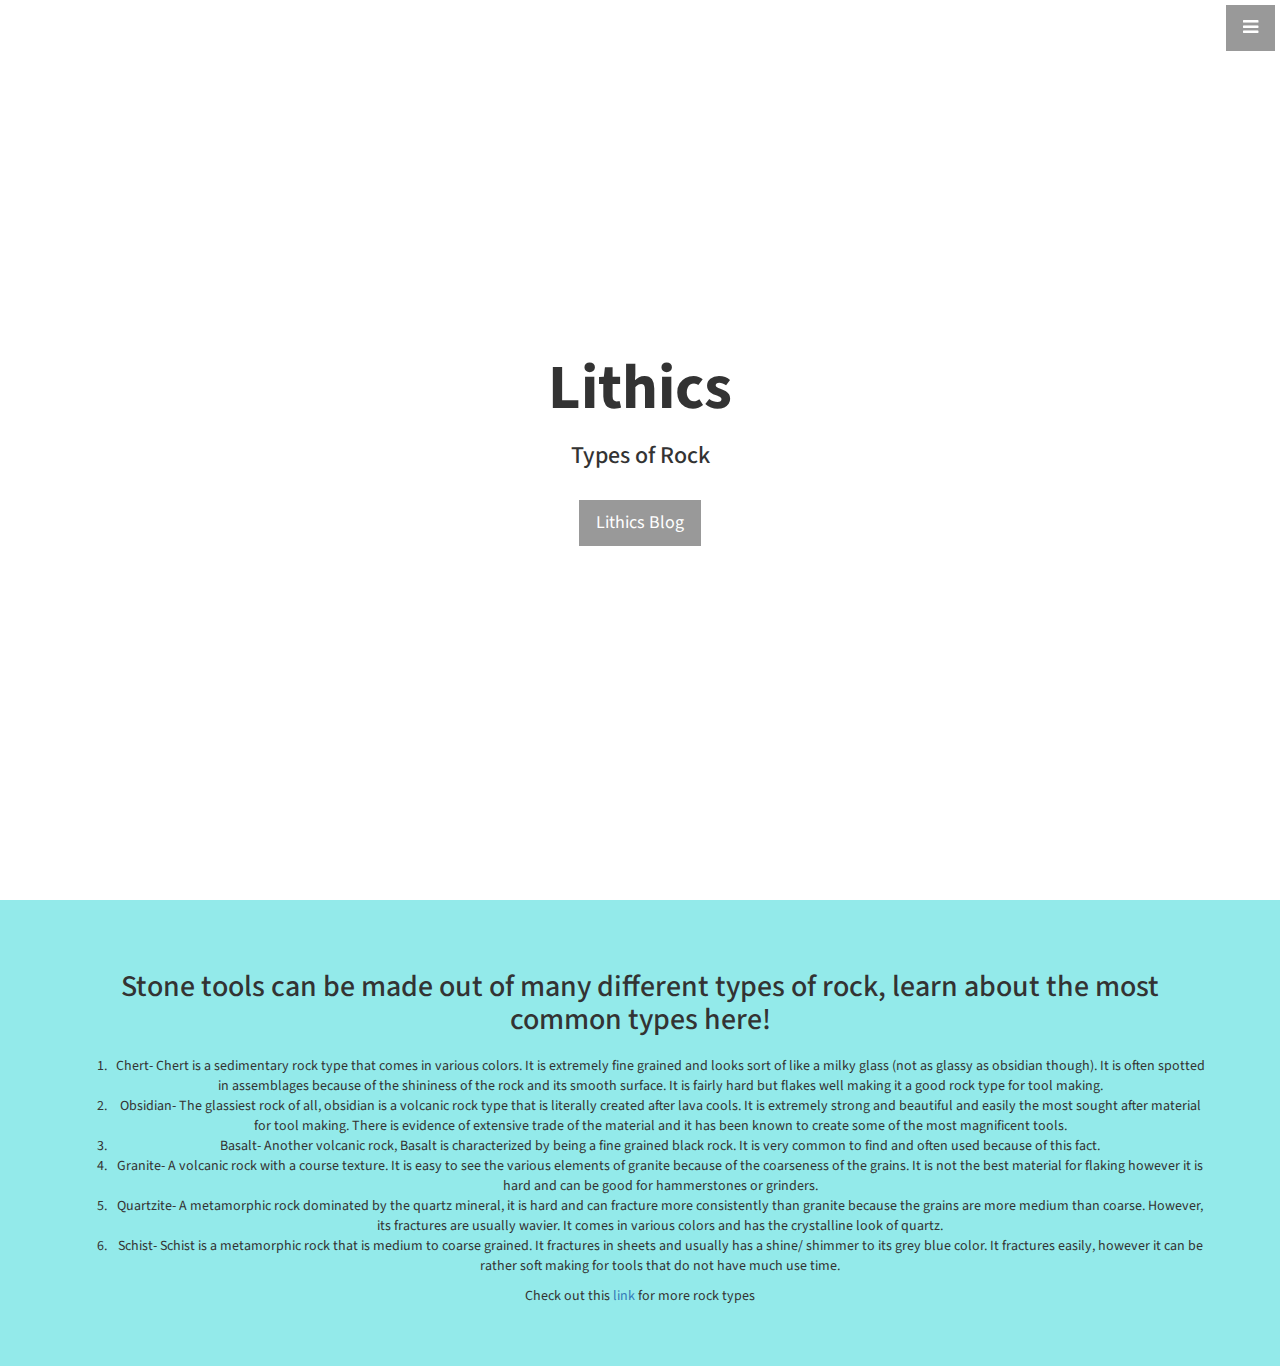
<file: typesofrock.html>
<!DOCTYPE html>
<html>
<head>

    <meta charset="utf-8">
    <meta http-equiv="X-UA-Compatible" content="IE=edge">
    <meta name="viewport" content="width=device-width, initial-scale=1">
    <meta name="description" content="">
    <meta name="author" content="">

    <title>Lithics- An Archaeological Adventure</title>

    <!-- Bootstrap Core CSS -->
    <link href="css/bootstrap.min.css" rel="stylesheet">

    <!-- Custom CSS -->
    <link href="css/stylish-portfolio.css" rel="stylesheet">

    <!-- Custom Fonts -->
    <link href="font-awesome/css/font-awesome.min.css" rel="stylesheet" type="text/css">
    <link href="https://fonts.googleapis.com/css?family=Source+Sans+Pro:300,400,700,300italic,400italic,700italic" rel="stylesheet" type="text/css">

    <!-- HTML5 Shim and Respond.js IE8 support of HTML5 elements and media queries -->
    <!-- WARNING: Respond.js doesn't work if you view the page via file:// -->
    <!--[if lt IE 9]>
        <script src="https://oss.maxcdn.com/libs/html5shiv/3.7.0/html5shiv.js"></script>
        <script src="https://oss.maxcdn.com/libs/respond.js/1.4.2/respond.min.js"></script>
    <![endif]-->

</head>

<body>

    <!-- Navigation -->
    <a id="menu-toggle" href="#" class="btn btn-dark btn-lg toggle"><i class="fa fa-bars"></i></a>
    <nav id="sidebar-wrapper">
        <ul class="sidebar-nav">
            <a id="menu-close" href="#" class="btn btn-light btn-lg pull-right toggle"><i class="fa fa-times"></i></a>
            <li class="sidebar-brand">
                <a href="#top" onclick=$("#menu-close").click();>Understanding Lithics</a>
            </li>
            <li>
                <a href="home.html" class="active"onclick=$("#menu-close").click();>Home</a>
            </li>
            <li>
                <a href="typesofproduction.html" class="active" onclick=$("#menu-close").click();>Types of Production</a>
            </li>
            <li>
                <a href="typesoftools.html" class="active" onclick=$("#menu-close").click();>Types of Tools</a>
            </li>
            <li>
                <a href="typesofrock.html" class="active" onclick=$("#menu-close").click();>Types of Rock</a>
            </li>
            <li>
                <a href="datingmethods.html"  class="active" onclick=$("#menu-close").click();>Dating Methods</a>
            </li>
        </ul>
    </nav>

    <!-- Header -->
    <header id="top" class="header">
        <div class="text-vertical-center">
            <h1>Lithics</h1>
            <h3>Types of Rock</h3>
            <br>
            <a href="http://sageschmied.github.io/" class="btn btn-dark btn-lg">Lithics Blog</a>
        </div>
    </header>

    <!-- About -->
    <section id="about" class="about">
        <div class="container">
            <div class="row">
                <div class="col-lg-12 text-center">
                    <h2>Stone tools can be made out of many different types of rock, learn about the most common types here!</h2>
                    <p class="lead">
                      <ol>
<li> Chert- Chert is a sedimentary rock type that comes in various colors. It is extremely fine grained and looks sort of like a milky glass (not as glassy as obsidian though). It is often spotted in assemblages because of the shininess of the rock and its smooth surface. It is fairly hard but flakes well making it a good rock type for tool making.</li>
<li>Obsidian- The glassiest rock of all, obsidian is a volcanic rock type that is literally created after lava cools. It is extremely strong and beautiful and easily the most sought after material for tool making. There is evidence of extensive trade of the material and it has been known to create some of the most magnificent tools.</li>
<li>Basalt- Another volcanic rock, Basalt is characterized by being a fine grained black rock. It is very common to find and often used because of this fact. </li>
<li>Granite-  A volcanic rock with a course texture. It is easy to see the various elements of granite because of the coarseness of the grains. It is not the best material for flaking however it is hard and can be good for hammerstones or grinders.</li>
<li>Quartzite- A metamorphic rock dominated by the quartz mineral, it is hard and can fracture more consistently than granite because the grains are more medium than coarse. However, its fractures are usually wavier. It comes in various colors and has the crystalline look of quartz.</li>
<li>Schist- Schist is a metamorphic rock that is medium to coarse grained. It fractures in sheets and usually has a shine/ shimmer to its grey blue color. It fractures easily, however it can be rather soft making for tools that do not have much use time. </li>
                  </ol> 
                  Check out this <a href="http://www.nativetech.org/stone/stonetypes/index.html"> link </a> for more rock types
                        </p>
                </div>
            </div>
            <!-- /.row -->
        </div>
        <!-- /.container -->
    </section> 
     <!-- jQuery -->
    <script src="js/jquery.js"></script>

    <!-- Bootstrap Core JavaScript -->
    <script src="js/bootstrap.min.js"></script>

    <!-- Custom Theme JavaScript -->
    <script>
    // Closes the sidebar menu
    $("#menu-close").click(function(e) {
        e.preventDefault();
        $("#sidebar-wrapper").toggleClass("active");
    });
    // Opens the sidebar menu
    $("#menu-toggle").click(function(e) {
        e.preventDefault();
        $("#sidebar-wrapper").toggleClass("active");
    });
    // Scrolls to the selected menu item on the page
    $(function() {
        $('a[href*=#]:not([href=#],[data-toggle],[data-target],[data-slide])').click(function() {
            if (location.pathname.replace(/^\//, '') == this.pathname.replace(/^\//, '') || location.hostname == this.hostname) {
                var target = $(this.hash);
                target = target.length ? target : $('[name=' + this.hash.slice(1) + ']');
                if (target.length) {
                    $('html,body').animate({
                        scrollTop: target.offset().top
                    }, 1000);
                    return false;
                }
            }
        });
    });
    //#to-top button appears after scrolling
    var fixed = false;
    $(document).scroll(function() {
        if ($(this).scrollTop() > 250) {
            if (!fixed) {
                fixed = true;
                // $('#to-top').css({position:'fixed', display:'block'});
                $('#to-top').show("slow", function() {
                    $('#to-top').css({
                        position: 'fixed',
                        display: 'block'
                    });
                });
            }
        } else {
            if (fixed) {
                fixed = false;
                $('#to-top').hide("slow", function() {
                    $('#to-top').css({
                        display: 'none'
                    });
                });
            }
        }
    });
    // Disable Google Maps scrolling
    // See http://stackoverflow.com/a/25904582/1607849
    // Disable scroll zooming and bind back the click event
    var onMapMouseleaveHandler = function(event) {
        var that = $(this);
        that.on('click', onMapClickHandler);
        that.off('mouseleave', onMapMouseleaveHandler);
        that.find('iframe').css("pointer-events", "none");
    }
    var onMapClickHandler = function(event) {
            var that = $(this);
            // Disable the click handler until the user leaves the map area
            that.off('click', onMapClickHandler);
            // Enable scrolling zoom
            that.find('iframe').css("pointer-events", "auto");
            // Handle the mouse leave event
            that.on('mouseleave', onMapMouseleaveHandler);
        }
        // Enable map zooming with mouse scroll when the user clicks the map
    $('.map').on('click', onMapClickHandler);
    </script>

   
    
    
    
    
    
    
    
  </body>
</html>
</file>
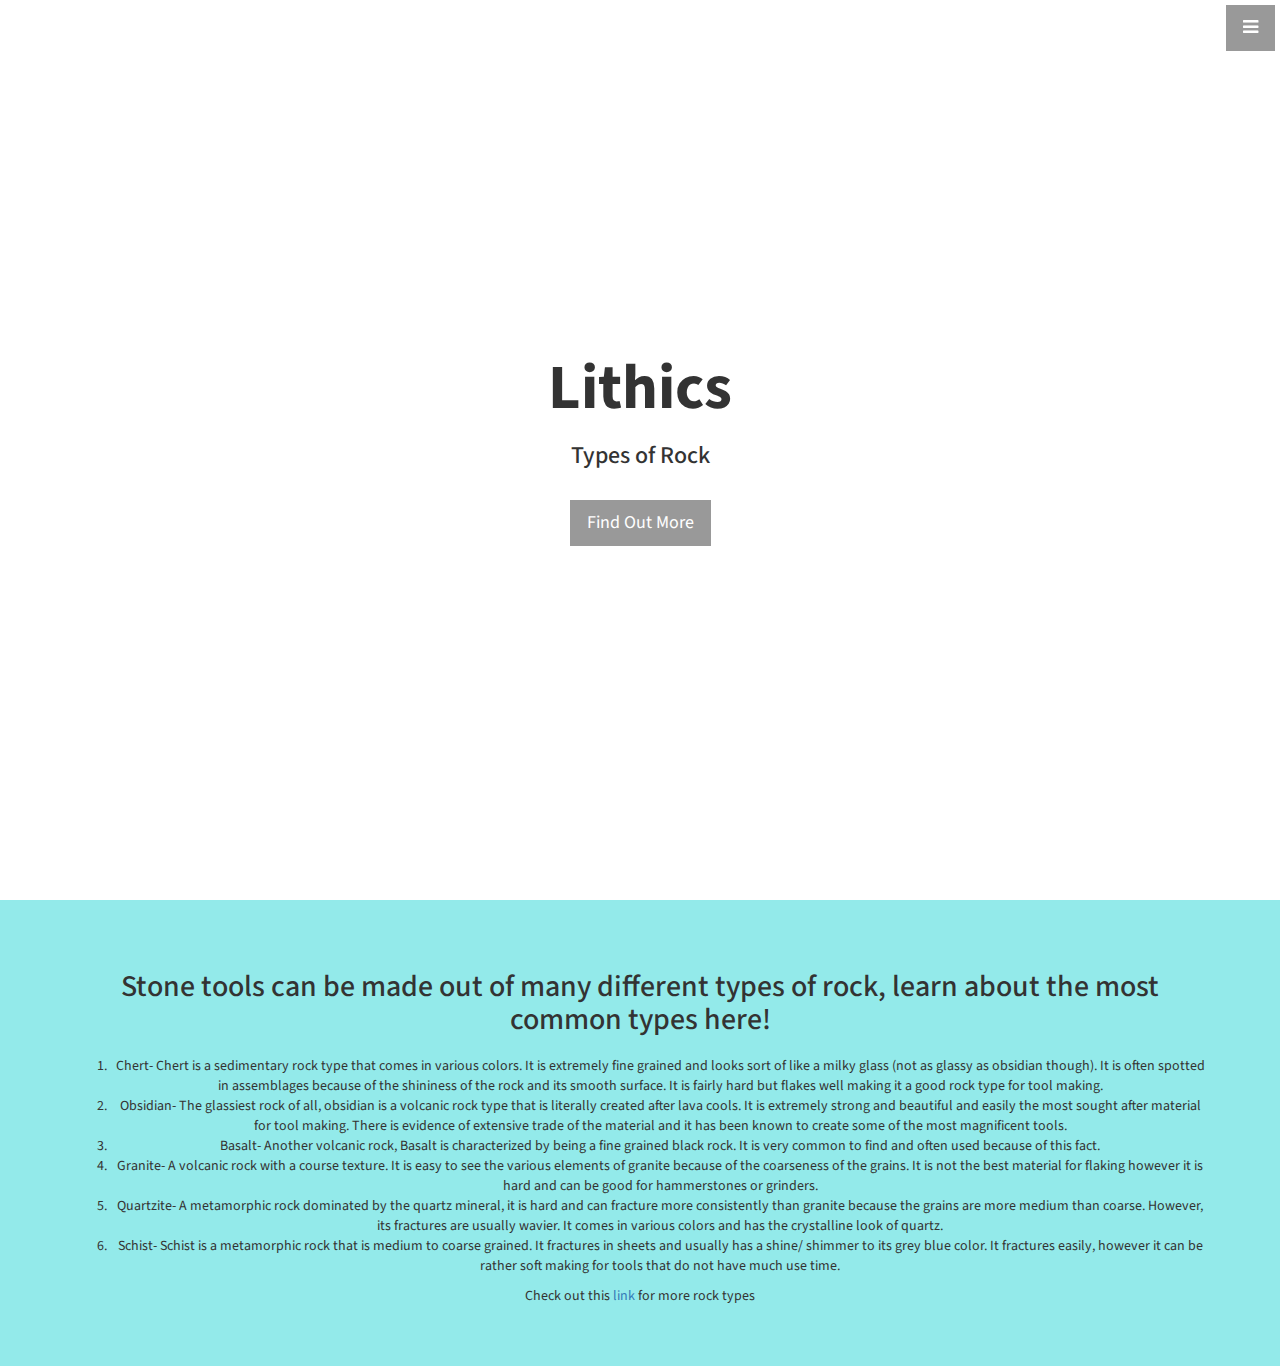
<file: typesofrocks.html>
<!DOCTYPE html>
<html>
<head>

    <meta charset="utf-8">
    <meta http-equiv="X-UA-Compatible" content="IE=edge">
    <meta name="viewport" content="width=device-width, initial-scale=1">
    <meta name="description" content="">
    <meta name="author" content="">

    <title>Lithics- An Archaeological Adventure</title>

    <!-- Bootstrap Core CSS -->
    <link href="css/bootstrap.min.css" rel="stylesheet">

    <!-- Custom CSS -->
    <link href="css/stylish-portfolio.css" rel="stylesheet">

    <!-- Custom Fonts -->
    <link href="font-awesome/css/font-awesome.min.css" rel="stylesheet" type="text/css">
    <link href="https://fonts.googleapis.com/css?family=Source+Sans+Pro:300,400,700,300italic,400italic,700italic" rel="stylesheet" type="text/css">

    <!-- HTML5 Shim and Respond.js IE8 support of HTML5 elements and media queries -->
    <!-- WARNING: Respond.js doesn't work if you view the page via file:// -->
    <!--[if lt IE 9]>
        <script src="https://oss.maxcdn.com/libs/html5shiv/3.7.0/html5shiv.js"></script>
        <script src="https://oss.maxcdn.com/libs/respond.js/1.4.2/respond.min.js"></script>
    <![endif]-->

</head>

<body>

    <!-- Navigation -->
    <a id="menu-toggle" href="#" class="btn btn-dark btn-lg toggle"><i class="fa fa-bars"></i></a>
    <nav id="sidebar-wrapper">
        <ul class="sidebar-nav">
            <a id="menu-close" href="#" class="btn btn-light btn-lg pull-right toggle"><i class="fa fa-times"></i></a>
            <li class="sidebar-brand">
                <a href="#top" onclick=$("#menu-close").click();>Understanding Lithics</a>
            </li>
            <li>
                <a href="index.html" onclick=$("#menu-close").click();>Home</a>
            </li>
            <li>
                <a href="typesofproduction.html" onclick=$("#menu-close").click();>Types of Production</a>
            </li>
            <li>
                <a href="#services" onclick=$("#menu-close").click();>Types of Tools</a>
            </li>
            <li>
                <a href="typesofrocks.html" onclick=$("#menu-close").click();>Types of Rock</a>
            </li>
            <li>
                <a href="#contact" onclick=$("#menu-close").click();>Dating Methods</a>
            </li>
        </ul>
    </nav>

    <!-- Header -->
    <header id="top" class="header">
        <div class="text-vertical-center">
            <h1>Lithics</h1>
            <h3>Types of Rock</h3>
            <br>
            <a href="#about" class="btn btn-dark btn-lg">Find Out More</a>
        </div>
    </header>

    <!-- About -->
    <section id="about" class="about">
        <div class="container">
            <div class="row">
                <div class="col-lg-12 text-center">
                    <h2>Stone tools can be made out of many different types of rock, learn about the most common types here!</h2>
                    <p class="lead">
                      <ol>
                     <li> Chert- Chert is a sedimentary rock type that comes in various colors. It is extremely fine grained and looks sort of like a milky glass (not as glassy as obsidian though). It is often spotted in assemblages because of the shininess of the rock and its smooth surface. It is fairly hard but flakes well making it a good rock type for tool making.</li>
<li>Obsidian- The glassiest rock of all, obsidian is a volcanic rock type that is literally created after lava cools. It is extremely strong and beautiful and easily the most sought after material for tool making. There is evidence of extensive trade of the material and it has been known to create some of the most magnificent tools.</li>
<li>Basalt- Another volcanic rock, Basalt is characterized by being a fine grained black rock. It is very common to find and often used because of this fact. </li>
<li>Granite-  A volcanic rock with a course texture. It is easy to see the various elements of granite because of the coarseness of the grains. It is not the best material for flaking however it is hard and can be good for hammerstones or grinders.</li>
<li>Quartzite- A metamorphic rock dominated by the quartz mineral, it is hard and can fracture more consistently than granite because the grains are more medium than coarse. However, its fractures are usually wavier. It comes in various colors and has the crystalline look of quartz.</li>
<li>Schist- Schist is a metamorphic rock that is medium to coarse grained. It fractures in sheets and usually has a shine/ shimmer to its grey blue color. It fractures easily, however it can be rather soft making for tools that do not have much use time. </li>
                  </ol> 
                  Check out this <a href="http://www.nativetech.org/stone/stonetypes/index.html"> link </a> for more rock types
                        </p>
                </div>
            </div>
            <!-- /.row -->
        </div>
        <!-- /.container -->
    </section>
   
    
    
    
    
    
    
    
  </body>
</html>
</file>
<file: css/stylish-portfolio.css>
/*!
 * Start Bootstrap - Stylish Portfolio (http://startbootstrap.com/)
 * Copyright 2013-2016 Start Bootstrap
 * Licensed under MIT (https://github.com/BlackrockDigital/startbootstrap/blob/gh-pages/LICENSE)
 */

/* Global Styles */

html,
body {
    width: 100%;
    height: 100%;
}

body {
    font-family: "Source Sans Pro","Helvetica Neue",Helvetica,Arial,sans-serif;
}

.text-vertical-center {
    display: table-cell;
    text-align: center;
    vertical-align: middle;
}

.text-vertical-center h1 {
    margin: 0;
    padding: 0;
    font-size: 4.5em;
    font-weight: 700;
}

/* Custom Button Styles */

.btn-dark {
    border-radius: 0;
    color: #fff;
    background-color: rgba(0,0,0,0.4);
}

.btn-dark:hover,
.btn-dark:focus,
.btn-dark:active {
    color: #fff;
    background-color: rgba(0,0,0,0.7);
}

.btn-light {
    border-radius: 0;
    color: #333;
    background-color: rgb(255,255,255);
}

.btn-light:hover,
.btn-light:focus,
.btn-light:active {
    color: #333;
    background-color: rgba(255,255,255,0.8);
}

/* Custom Horizontal Rule */

hr.small {
    max-width: 100px;
}

/* Side Menu */

#sidebar-wrapper {
    z-index: 1000;
    position: fixed;
    right: 0;
    width: 250px;
    height: 100%;
    transform: translateX(250px);
    overflow-y: auto;
    background: #222;
    -webkit-transition: all 0.4s ease 0s;
    -moz-transition: all 0.4s ease 0s;
    -ms-transition: all 0.4s ease 0s;
    -o-transition: all 0.4s ease 0s;
    transition: all 0.4s ease 0s;
}

.sidebar-nav {
    position: absolute;
    top: 0;
    width: 250px;
    margin: 0;
    padding: 0;
    list-style: none;
}

.sidebar-nav li {
    text-indent: 20px;
    line-height: 40px;
}

.sidebar-nav li a {
    display: block;
    text-decoration: none;
    color: #999;
}

.sidebar-nav li a:hover {
    text-decoration: none;
    color: #fff;
    background: rgba(255,255,255,0.2);
}

.sidebar-nav li a:active,
.sidebar-nav li a:focus {
    text-decoration: none;
}

.sidebar-nav > .sidebar-brand {
    height: 55px;
    font-size: 18px;
    line-height: 55px;
}

.sidebar-nav > .sidebar-brand a {
    color: #999;
}

.sidebar-nav > .sidebar-brand a:hover {
    color: #fff;
    background: none;
}

#menu-toggle {
    z-index: 1;
    position: fixed;
    top: 0;
    right: 0;
}

#sidebar-wrapper.active {
    right: 250px;
    width: 250px;
    -webkit-transition: all 0.4s ease 0s;
    -moz-transition: all 0.4s ease 0s;
    -ms-transition: all 0.4s ease 0s;
    -o-transition: all 0.4s ease 0s;
    transition: all 0.4s ease 0s;
}

.toggle {
    margin: 5px 5px 0 0;
}

/* Header */

.header {
    display: table;
    position: relative;
    width: 100%;
    height: 100%;
    background: url(https://www.researchgate.net/profile/Ash_Parton/publication/272625170/figure/fig7/AS:294813632090114@1447300455744/Fig-7-Examples-of-lithics-from-northeast-African-Middle-Palaeolithic-sites-A-e-H.png) no-repeat center center scroll;
    -webkit-background-size: cover;
    -moz-background-size: cover;
    background-size: cover;
    -o-background-size: cover;
}

/* About */

.about {
    padding: 50px 0;
    background-color: #93eaea;
}

/* Services */

.services {
    padding: 50px 0;
}

.service-item {
    margin-bottom: 30px;
}

/* Callout */

.callout {
    display: table;
    width: 100%;
    height: 400px;
    color: #028383;
    -webkit-text-stroke: 0.5px white; 
    background: url(http://www.texasbeyondhistory.net/theme/tools/images/Lithics-MB18-lg.jpg) no-repeat center center scroll;
    -webkit-background-size: cover;
    -moz-background-size: cover;
    background-size: cover;
    -o-background-size: cover;
    font-size: 25px;
    
}

/* Portfolio */

.portfolio {
    padding: 50px 0;
    background-color:#5279e0;
}

.portfolio-item {
    margin-bottom: 30px;
}

.img-portfolio {
    margin: 0 auto;
}

.img-portfolio:hover {
    opacity: 0.8;
}

/* Call to Action */

.call-to-action {
    padding: 50px 0;
}

.call-to-action .btn {
    margin: 10px;
}

/* Map */

.map {
    height: 500px;
}

@media(max-width:768px) {
    .map {
        height: 75%;
    }
}

.map iframe {
    pointer-events: none;
}

/* Footer */

footer {
    padding: 50px 0; 
    height: 100px;
    
    background-color: #93acff;
}

#to-top {
  display: none;
  position: fixed;
  bottom: 5px;
  right: 5px;
}
</file>
